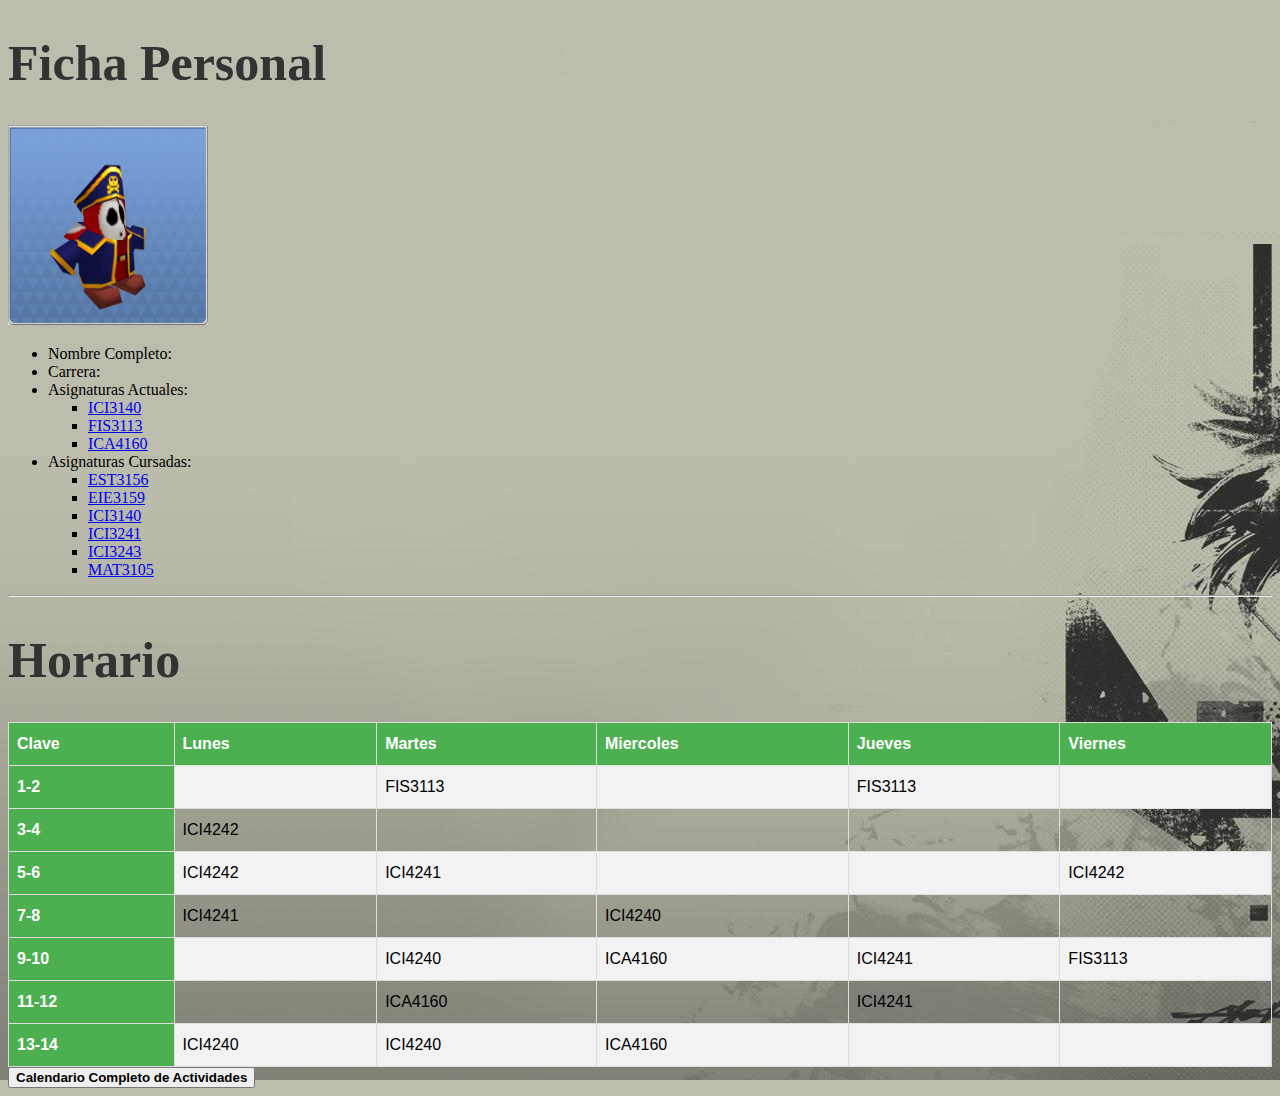
<file: index.html>
<!DOCTYPE html>
<html>
<head>
<link rel="stylesheet" type="text/css" href="ficha_personal.css">
</head>
<body>

<h1>Ficha Personal</h1>

<img src="profile.png" alt="pirateguy" width="200" height="200">

<ul id="b">
  <li>Nombre Completo: </li>
  <li>Carrera: </li>
  <li>Asignaturas Actuales: 
  <ul id="a">
  <li><a href="ficha_ici3240.html">ICI3140</a></li>
  <li><a href="ficha_fis3113.html">FIS3113</a></li>
  <li><a href="ficha_ica4160.html">ICA4160</a></li>
  </ul>
  </li>
  <li>Asignaturas Cursadas: 
  <ul id="a">
  <li><a href="ficha_est3156.html">EST3156</a></li>
  <li><a href="ficha_eie3159.html">EIE3159</a></li>
  <li><a href="ficha_ici3140.html">ICI3140</a></li>
  <li><a href="ficha_ici3241.html">ICI3241</a></li>
  <li><a href="ficha_ici3243.html">ICI3243</a></li>
  <li><a href="ficha_mat3105.html">MAT3105</a></li>
  </ul>
  </li>
</ul>
<hr></hr>

<h1>Horario</h1>

<table id="Horario">
  <tr>
	<th>Clave</th>
    <th>Lunes</th>
    <th>Martes</th>
    <th>Miercoles</th>
	<th>Jueves</th>
    <th>Viernes</th>
  </tr>
  <tr>
	<th>1-2</th>
    <td> </td>
    <td>FIS3113</td>
    <td> </td>
	<td>FIS3113</td>
	<td> </td>
  </tr>  
  <tr>
	<th>3-4</th>
    <td>ICI4242</td>
    <td> </td>
    <td> </td>
	<td> </td>
	<td> </td>
  </tr>
  <tr>
	<th>5-6</th>
    <td>ICI4242</td>
    <td>ICI4241</td>
    <td> </td>
	<td> </td>
	<td>ICI4242</td>
  </tr>
  <tr>
	<th>7-8</th>
    <td>ICI4241</td>
    <td> </td>
    <td>ICI4240</td>
	<td> </td>
	<td> </td>
  </tr>  
  <tr>
	<th>9-10</th>
    <td> </td>
    <td>ICI4240</td>
    <td>ICA4160</td>
	<td>ICI4241</td>
	<td>FIS3113</td>
  </tr>
  <tr>
	<th>11-12</th>
    <td> </td>
    <td>ICA4160</td>
    <td> </td>
	<td>ICI4241</td>
	<td> </td>
  </tr>
  <tr>
	<th>13-14</th>
    <td>ICI4240</td>
    <td>ICI4240</td>
    <td>ICA4160</td>
	<td> </td>
	<td> </td>
  </tr> 
  </table>
  
<button onclick="window.location.href = 'calendario_actividades.html';"><b>Calendario Completo de Actividades</b></button>

</body>
</html>
</file>
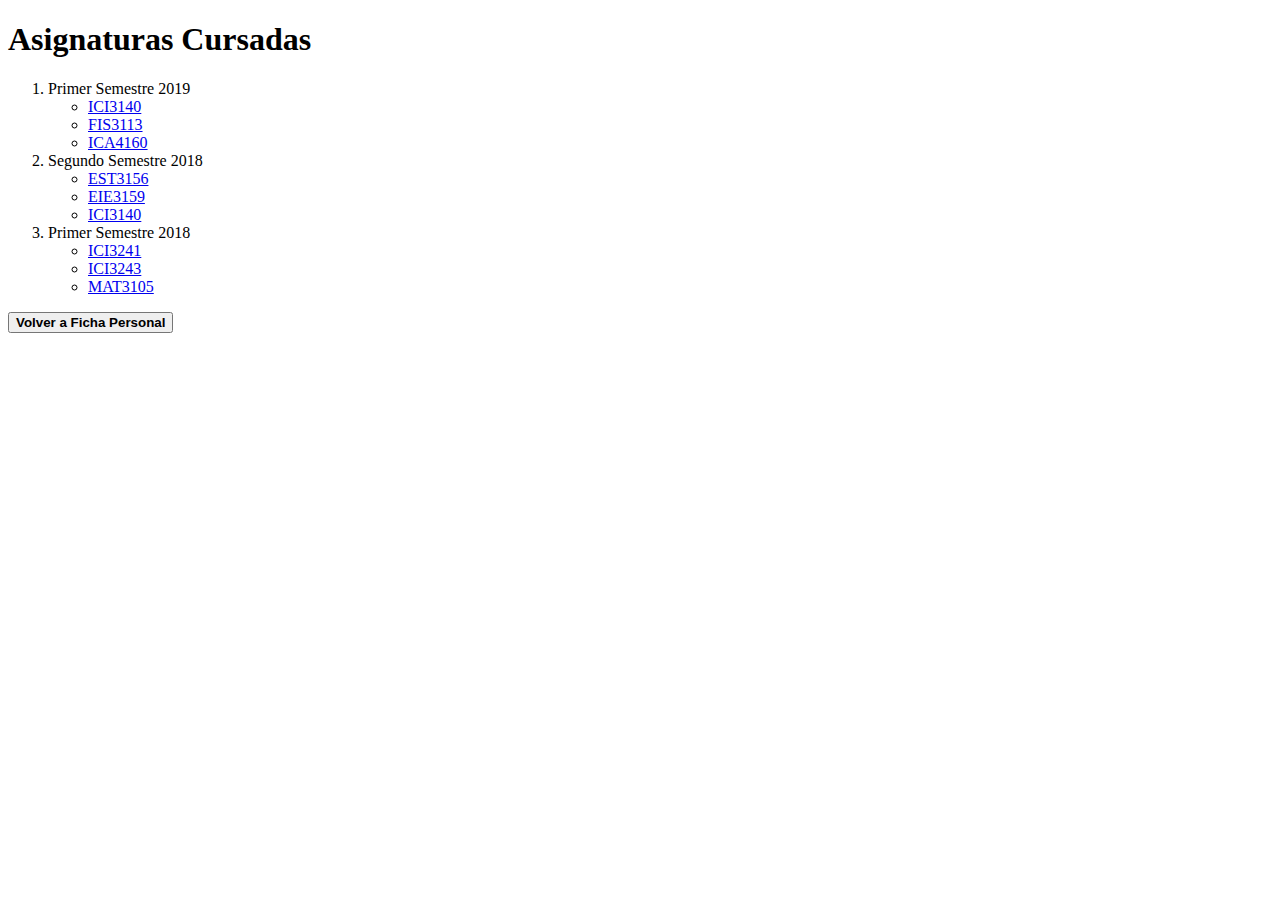
<file: asignaturas_cursadas.html>
<!DOCTYPE html>
<html>
<head>
 
</head>
<body>

	<h1>Asignaturas Cursadas</h1>
	<ol>
	<li>Primer Semestre 2019</li>
	<ul>
		<li><a href="ficha_ici3240.html">ICI3140</a></li>
		<li><a href="ficha_fis3113.html">FIS3113</a></li>
		<li><a href="ficha_ica4160.html">ICA4160</a></li>
	</ul>
	<li>Segundo Semestre 2018</li>
	<ul>
		<li><a href="ficha_est3156.html">EST3156</a></li>
		<li><a href="ficha_eie3159.html">EIE3159</a></li>
		<li><a href="ficha_ici3140.html">ICI3140</a></li>
	</ul>
	<li>Primer Semestre 2018</li>
	<ul>
		<li><a href="ficha_ici3241.html">ICI3241</a></li>
		<li><a href="ficha_ici3243.html">ICI3243</a></li>
		<li><a href="ficha_mat3105.html">MAT3105</a></li>
	</ul>
	</ol>
	<button onclick="window.location.href = 'index.html';"><b>Volver a Ficha Personal</b></button>
</body>
</html>
</file>
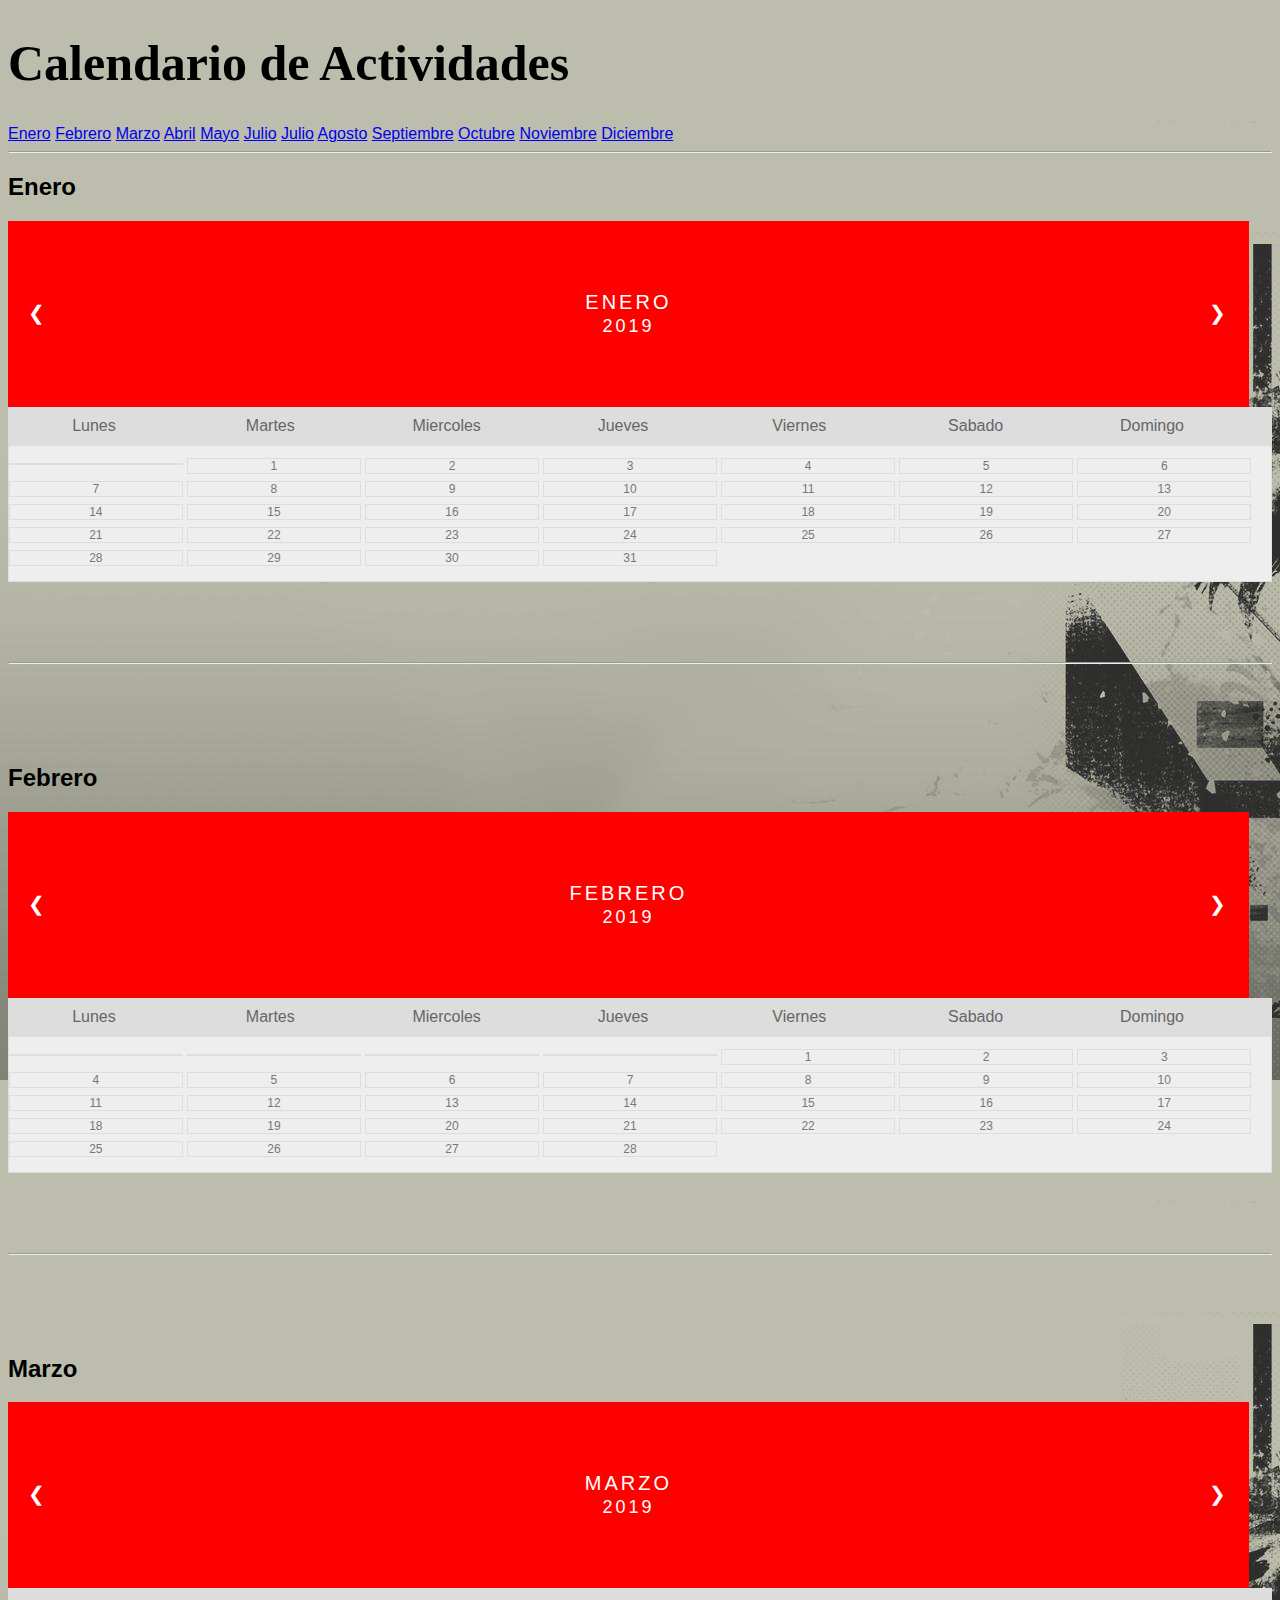
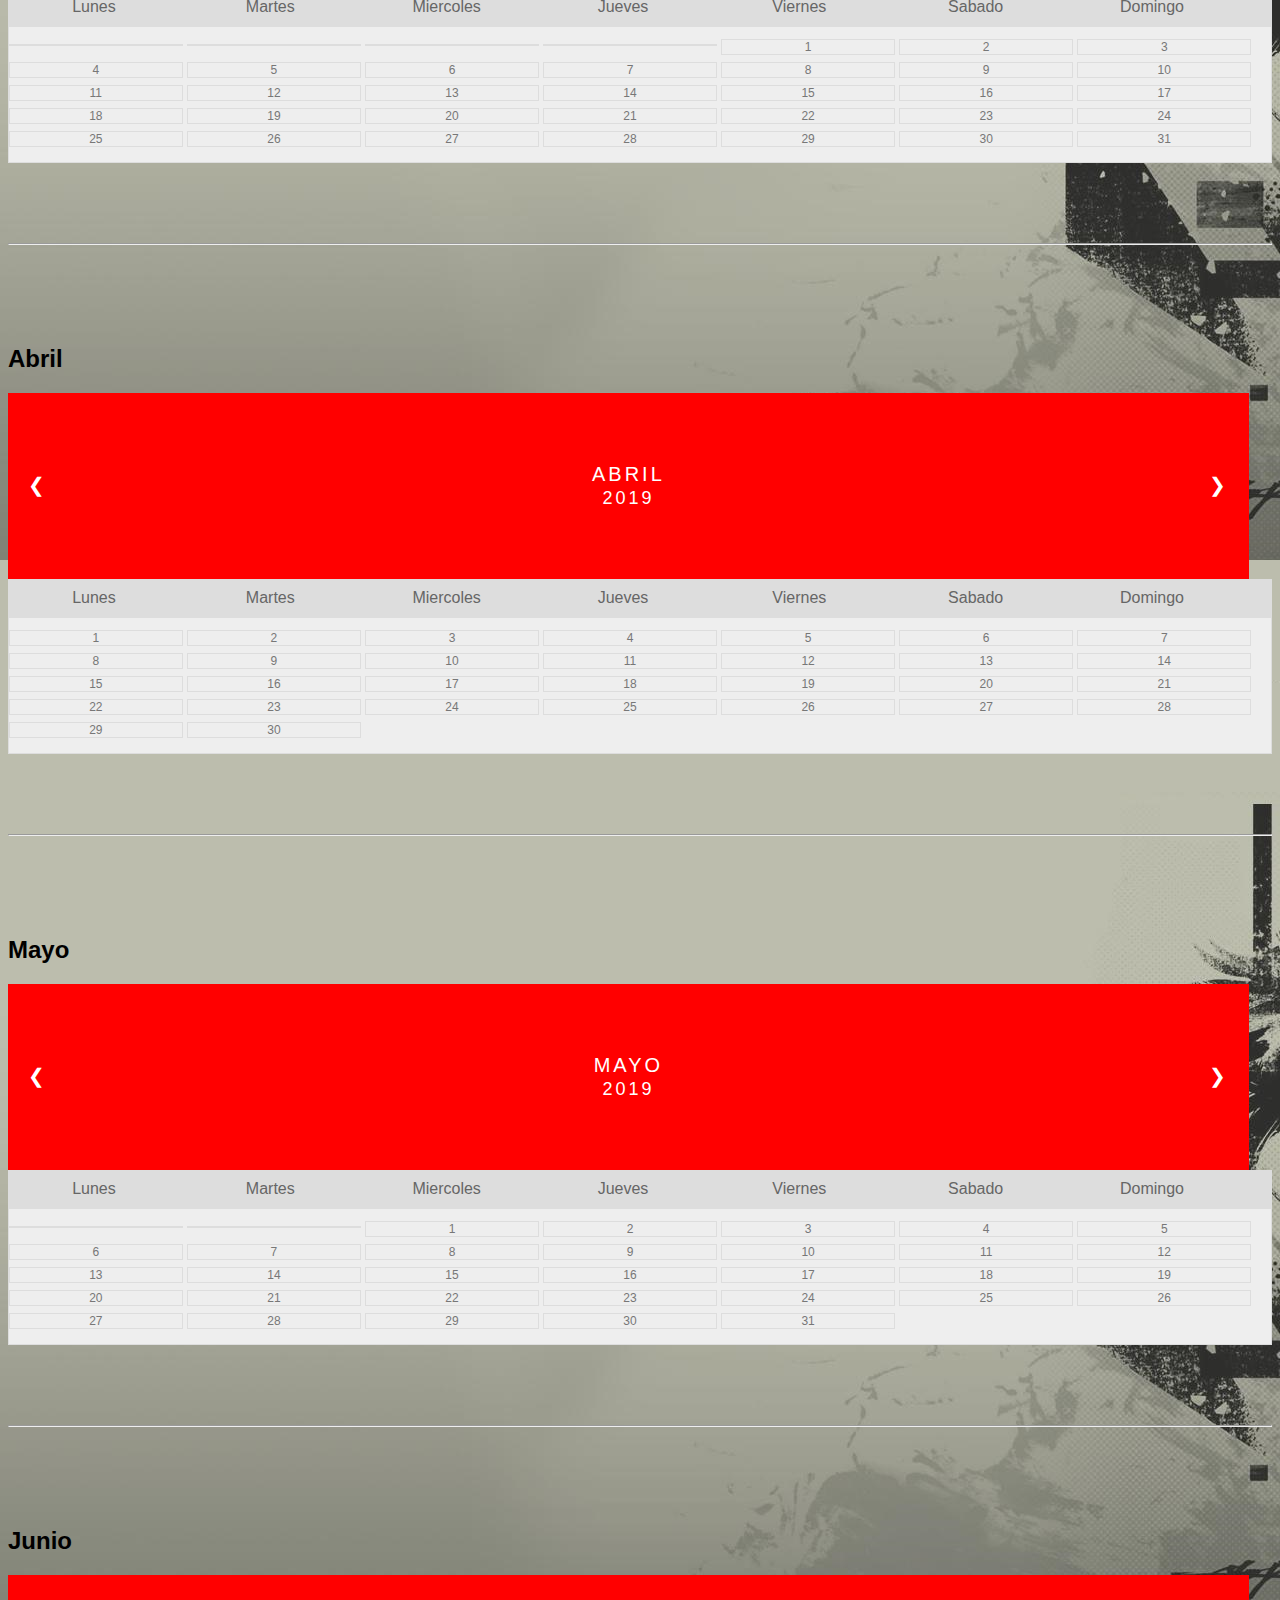
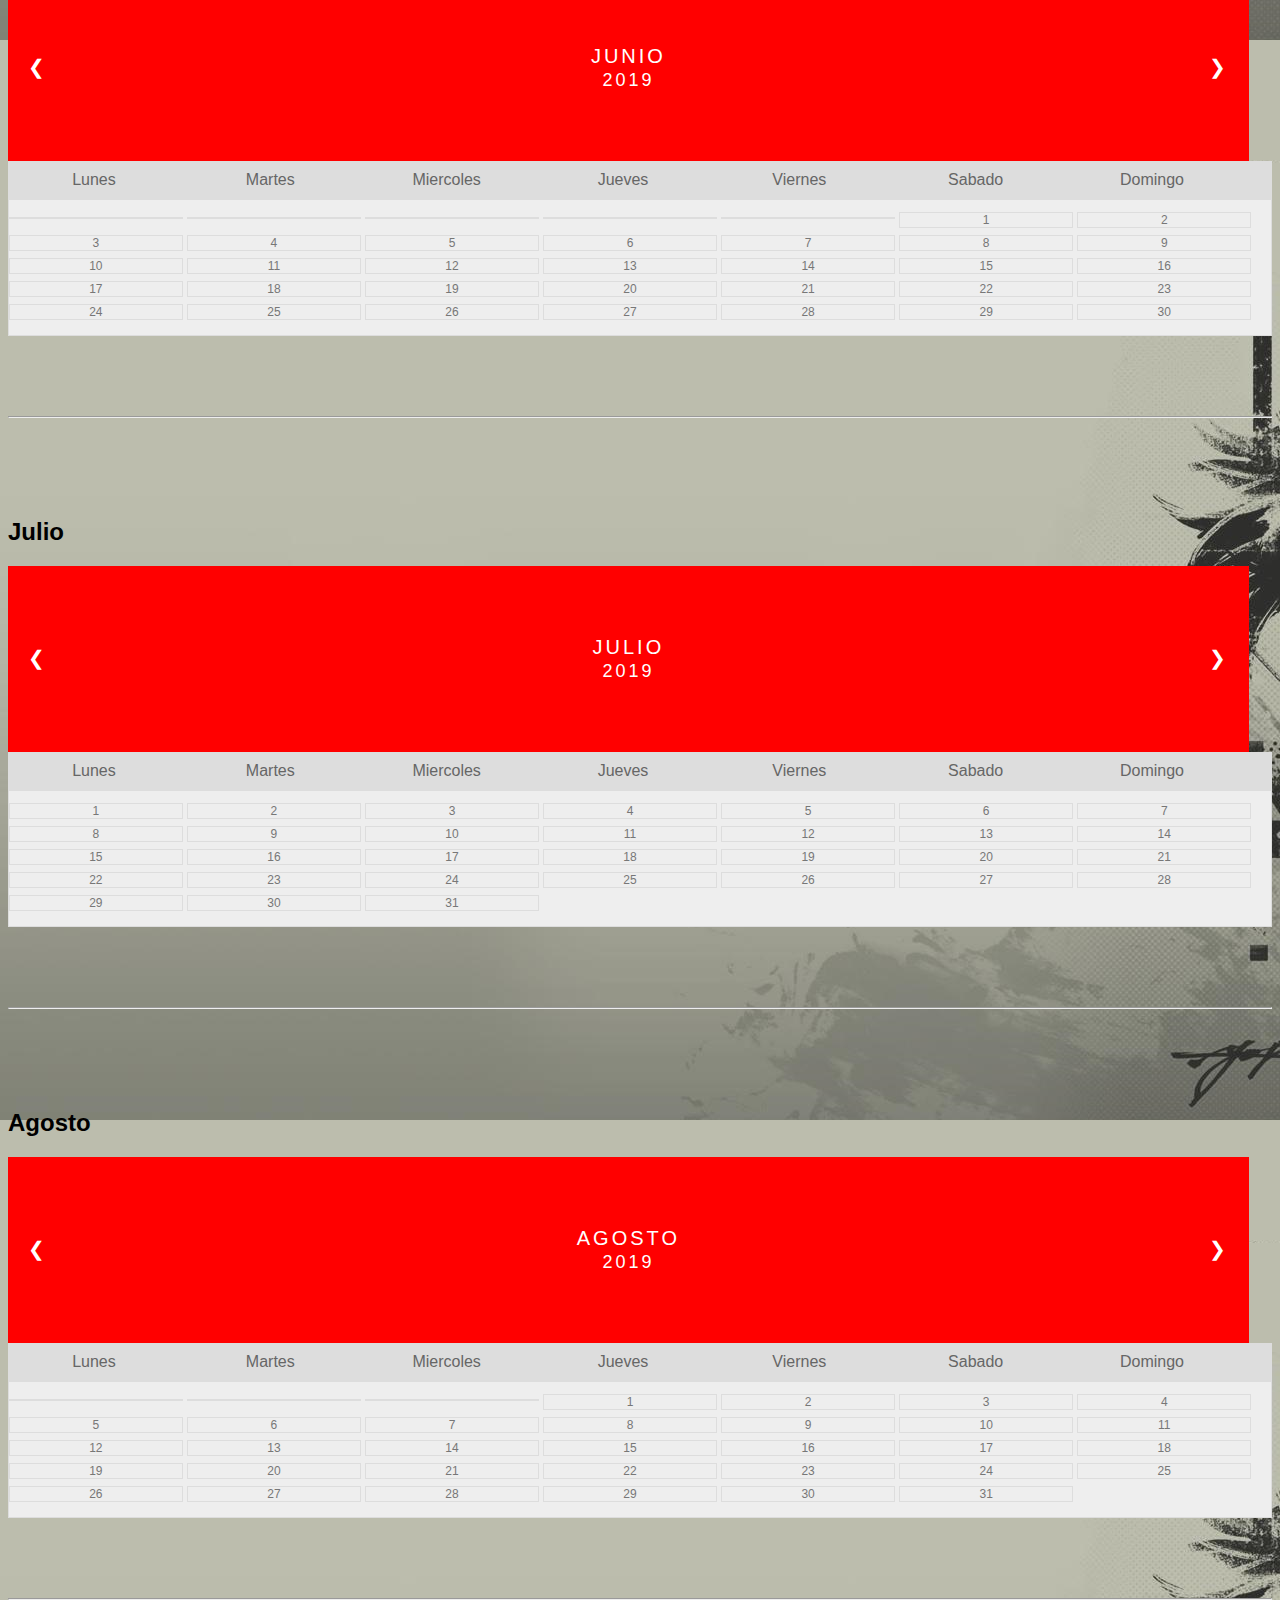
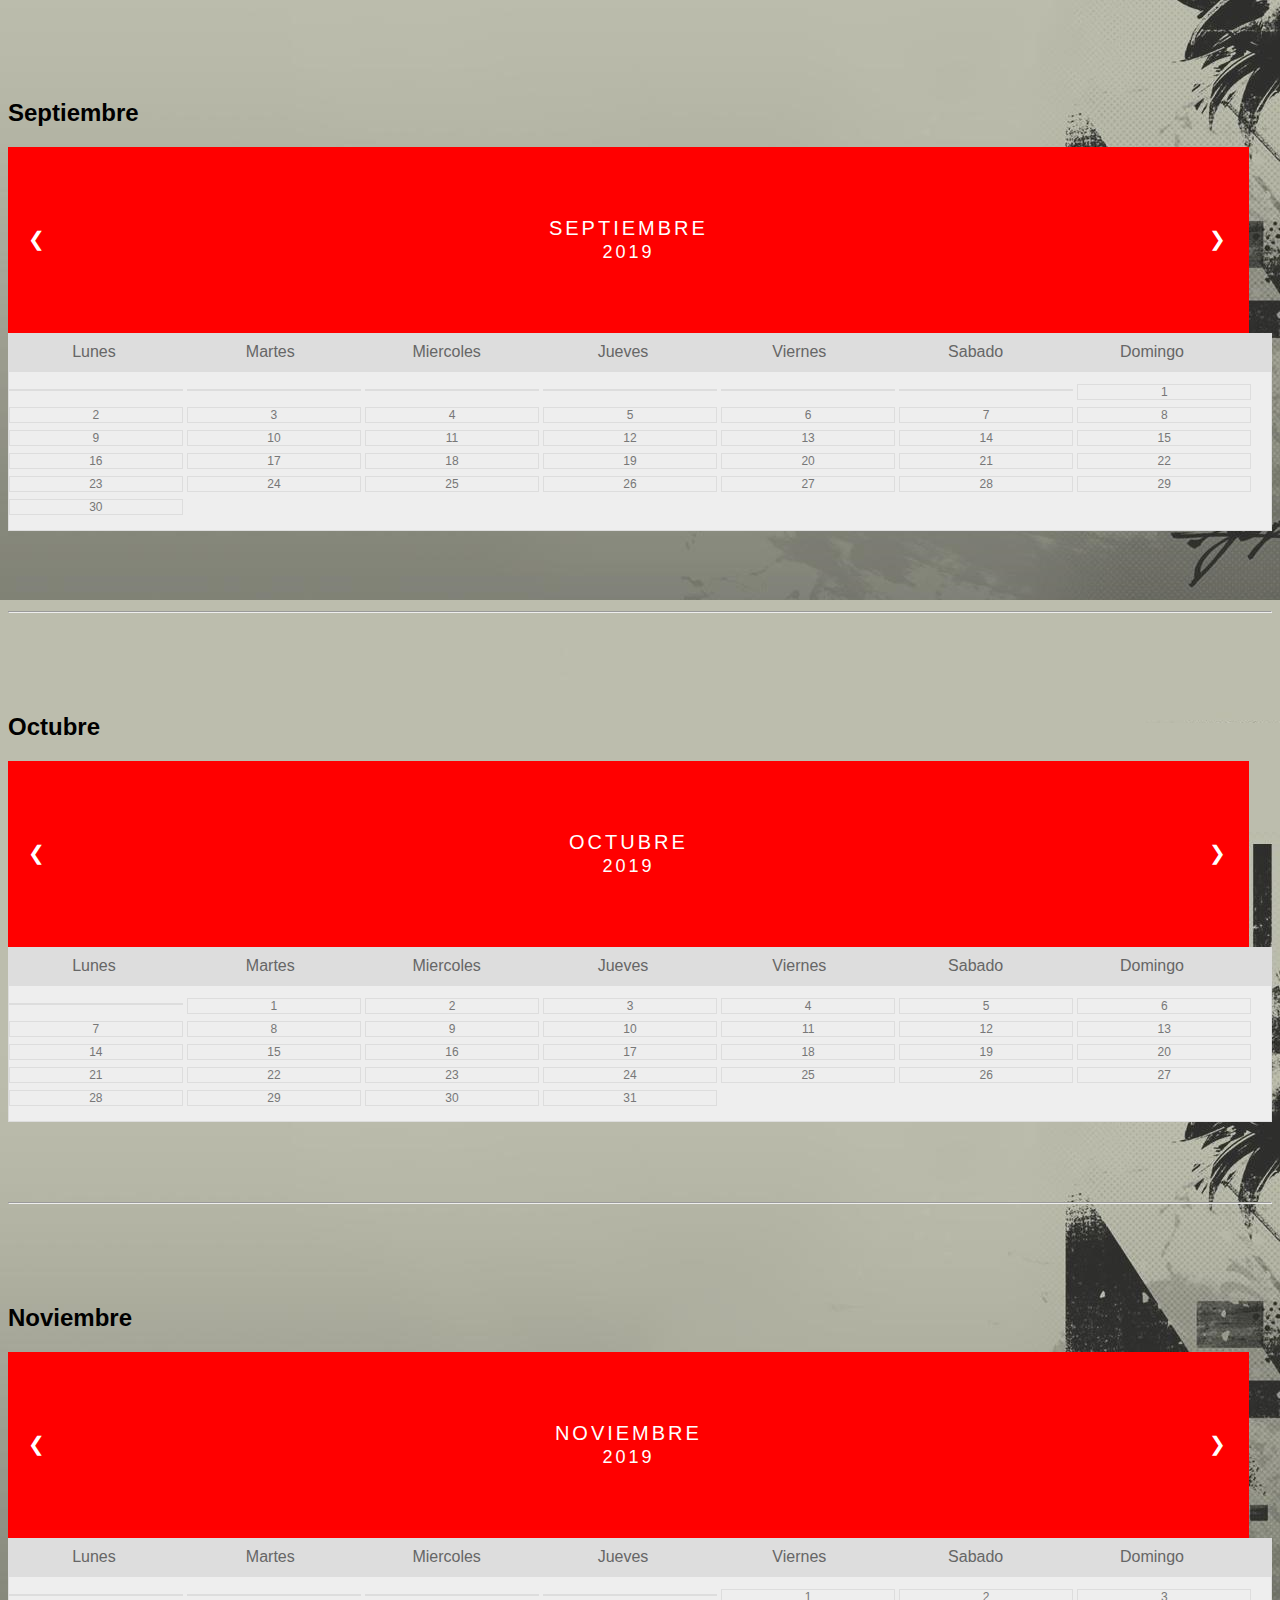
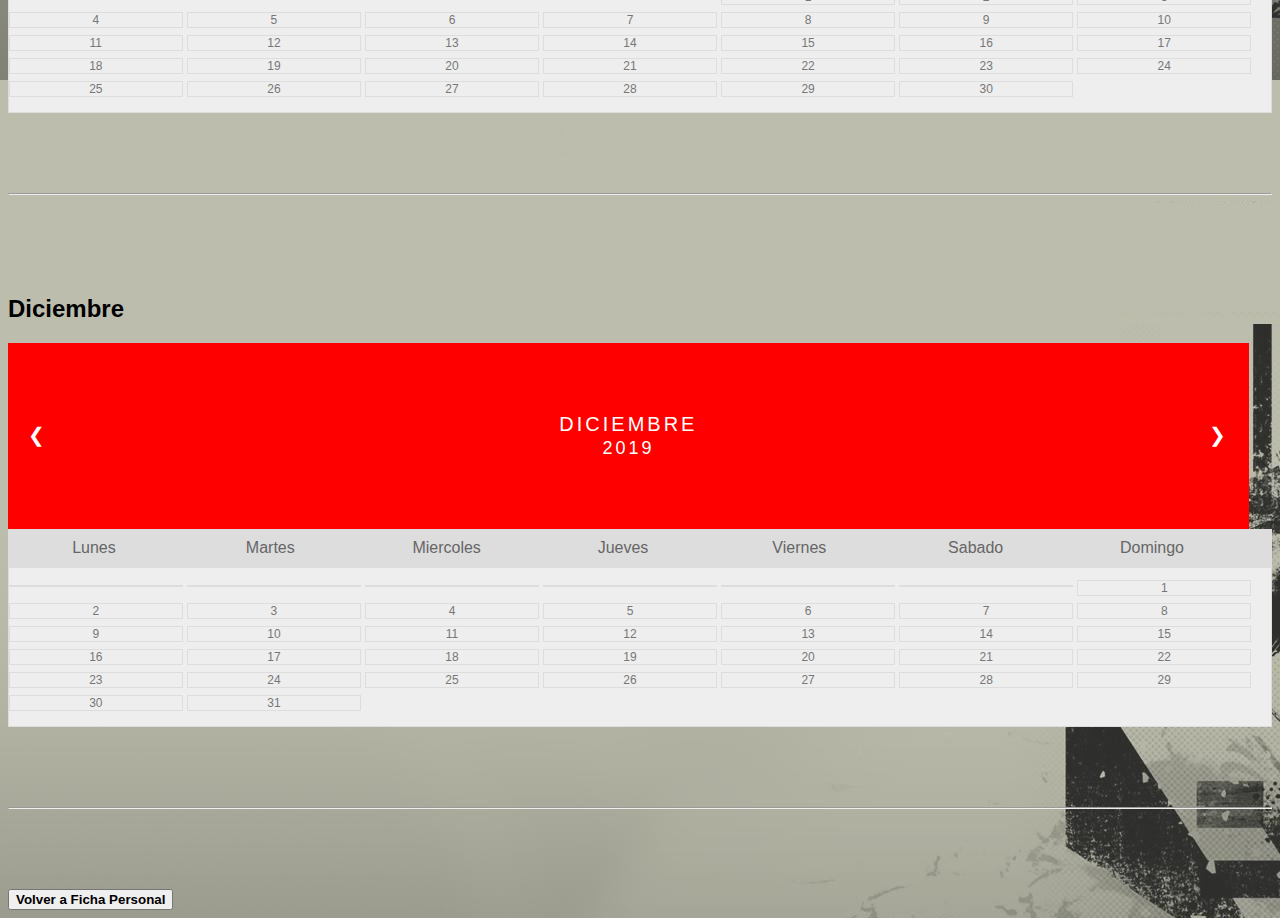
<file: calendario_actividades.html>
<!DOCTYPE html>

<html>

<link rel="stylesheet" type="text/css" href="calendario_actividades.css">

	<body>
		<h1>Calendario de Actividades</h1>
		
		<a href="#Enero">Enero</a>
		<a href="#Febrero">Febrero</a>
		<a href="#Marzo">Marzo</a>
		<a href="#Abril">Abril</a>
		<a href="#Mayo">Mayo</a>
		<a href="#Junio">Julio</a>
		<a href="#Julio">Julio</a>
		<a href="#Agosto">Agosto</a>
		<a href="#Septiembre">Septiembre</a>
		<a href="#Octubre">Octubre</a>
		<a href="#Noviembre">Noviembre</a>
		<a href="#Diciembre">Diciembre</a>
		
		<hr></hr>
        
        <h2 id="Enero">Enero</h2>
        
        <div class="month">      
  		<ul>
    		<li class="prev">&#10094;</li>
    		<li class="next">&#10095;</li>
    		<li>
      		Enero<br>
      		<span style="font-size:18px">2019</span>
   			</li>
  		</ul>
		</div>

		<ul class="weekdays">
 			<li>Lunes</li>
  			<li>Martes</li>
  			<li>Miercoles</li>
  			<li>Jueves</li>
  			<li>Viernes</li>
  			<li>Sabado</li>
  			<li>Domingo</li>
		</ul>

		<ul class="days">
			<li></li>
  			<li>1</li>
  			<li>2</li>
  			<li>3</li>
  			<li>4</li>
  			<li>5</li>
  			<li>6</li>
  			<li>7</li>
  			<li>8</li>
  			<li>9</li>
  			<li>10</li>
  			<li>11</li>
  			<li>12</li>
  			<li>13</li>
  			<li>14</li>
  			<li>15</li>
  			<li>16</li>
  			<li>17</li>
  			<li>18</li>
  			<li>19</li>
  			<li>20</li>
  			<li>21</li>
  			<li>22</li>
  			<li>23</li>
  			<li>24</li>
  			<li>25</li>
  			<li>26</li>
  			<li>27</li>
  			<li>28</li>
  			<li>29</li>
  			<li>30</li>
  			<li>31</li>
	</ul>
	
	<br></br>
	<br></br>
	<hr></hr>
	<br></br>
	<br></br>
	
	<h2 id="Febrero">Febrero</h2>
	
	
	<div class="month">      
  		<ul>
    		<li class="prev">&#10094;</li>
    		<li class="next">&#10095;</li>
    		<li>
      		Febrero<br>
      		<span style="font-size:18px">2019</span>
   			</li>
  		</ul>
		</div>

		<ul class="weekdays">
 			<li>Lunes</li>
  			<li>Martes</li>
  			<li>Miercoles</li>
  			<li>Jueves</li>
  			<li>Viernes</li>
  			<li>Sabado</li>
  			<li>Domingo</li>
		</ul>

		<ul class="days">
			<li></li>
			<li></li>
			<li></li>
			<li></li>
  			<li>1</li>
  			<li>2</li>
  			<li>3</li>
  			<li>4</li>
  			<li>5</li>
  			<li>6</li>
  			<li>7</li>
  			<li>8</li>
  			<li>9</li>
  			<li>10</li>
  			<li>11</li>
  			<li>12</li>
  			<li>13</li>
  			<li>14</li>
  			<li>15</li>
  			<li>16</li>
  			<li>17</li>
  			<li>18</li>
  			<li>19</li>
  			<li>20</li>
  			<li>21</li>
  			<li>22</li>
  			<li>23</li>
  			<li>24</li>
  			<li>25</li>
  			<li>26</li>
  			<li>27</li>
  			<li>28</li>
	</ul>
	
	<br></br>
	<br></br>
	<hr></hr>
	<br></br>
	<br></br>
	
	<h2 id="Marzo">Marzo</h2>
	
	
	<div class="month">      
  		<ul>
    		<li class="prev">&#10094;</li>
    		<li class="next">&#10095;</li>
    		<li>
      		Marzo<br>
      		<span style="font-size:18px">2019</span>
   			</li>
  		</ul>
		</div>

		<ul class="weekdays">
 			<li>Lunes</li>
  			<li>Martes</li>
  			<li>Miercoles</li>
  			<li>Jueves</li>
  			<li>Viernes</li>
  			<li>Sabado</li>
  			<li>Domingo</li>
		</ul>

		<ul class="days">
			<li></li>
			<li></li>
			<li></li>
			<li></li>
  			<li>1</li>
  			<li>2</li>
  			<li>3</li>
  			<li>4</li>
  			<li>5</li>
  			<li>6</li>
  			<li>7</li>
  			<li>8</li>
  			<li>9</li>
  			<li>10</li>
  			<li>11</li>
  			<li>12</li>
  			<li>13</li>
  			<li>14</li>
  			<li>15</li>
  			<li>16</li>
  			<li>17</li>
  			<li>18</li>
  			<li>19</li>
  			<li>20</li>
  			<li>21</li>
  			<li>22</li>
  			<li>23</li>
  			<li>24</li>
  			<li>25</li>
  			<li>26</li>
  			<li>27</li>
  			<li>28</li>
			<li>29</li>
			<li>30</li>
			<li>31</li>
	</ul>
	
	<br></br>
	<br></br>
	<hr></hr>
	<br></br>
	<br></br>
	
	<h2 id="Abril">Abril</h2>
	
	
	<div class="month">      
  		<ul>
    		<li class="prev">&#10094;</li>
    		<li class="next">&#10095;</li>
    		<li>
      		Abril<br>
      		<span style="font-size:18px">2019</span>
   			</li>
  		</ul>
		</div>

		<ul class="weekdays">
 			<li>Lunes</li>
  			<li>Martes</li>
  			<li>Miercoles</li>
  			<li>Jueves</li>
  			<li>Viernes</li>
  			<li>Sabado</li>
  			<li>Domingo</li>
		</ul>

		<ul class="days">
  			<li>1</li>
  			<li>2</li>
  			<li>3</li>
  			<li>4</li>
  			<li>5</li>
  			<li>6</li>
  			<li>7</li>
  			<li>8</li>
  			<li>9</li>
  			<li>10</li>
  			<li>11</li>
  			<li>12</li>
  			<li>13</li>
  			<li>14</li>
  			<li>15</li>
  			<li>16</li>
  			<li>17</li>
  			<li>18</li>
  			<li>19</li>
  			<li>20</li>
  			<li>21</li>
  			<li>22</li>
  			<li>23</li>
  			<li>24</li>
  			<li>25</li>
  			<li>26</li>
  			<li>27</li>
  			<li>28</li>
			<li>29</li>
			<li>30</li>
	</ul>
	
	
	<br></br>
	<br></br>
	<hr></hr>
	<br></br>
	<br></br>
	
	<h2 id="Mayo">Mayo</h2>
	
	
	<div class="month">      
  		<ul>
    		<li class="prev">&#10094;</li>
    		<li class="next">&#10095;</li>
    		<li>
      		Mayo<br>
      		<span style="font-size:18px">2019</span>
   			</li>
  		</ul>
		</div>

		<ul class="weekdays">
 			<li>Lunes</li>
  			<li>Martes</li>
  			<li>Miercoles</li>
  			<li>Jueves</li>
  			<li>Viernes</li>
  			<li>Sabado</li>
  			<li>Domingo</li>
		</ul>

		<ul class="days">
			<li></li>
			<li></li>
  			<li>1</li>
  			<li>2</li>
  			<li>3</li>
  			<li>4</li>
  			<li>5</li>
  			<li>6</li>
  			<li>7</li>
  			<li>8</li>
  			<li>9</li>
  			<li>10</li>
  			<li>11</li>
  			<li>12</li>
  			<li>13</li>
  			<li>14</li>
  			<li>15</li>
  			<li>16</li>
  			<li>17</li>
  			<li>18</li>
  			<li>19</li>
  			<li>20</li>
  			<li>21</li>
  			<li>22</li>
  			<li>23</li>
  			<li>24</li>
  			<li>25</li>
  			<li>26</li>
  			<li>27</li>
  			<li>28</li>
			<li>29</li>
			<li>30</li>
			<li>31</li>
	</ul>
	
	
	<br></br>
	<br></br>
	<hr></hr>
	<br></br>
	<br></br>
	
	<h2 id="Junio">Junio</h2>
	
	
	<div class="month">      
  		<ul>
    		<li class="prev">&#10094;</li>
    		<li class="next">&#10095;</li>
    		<li>
      		Junio<br>
      		<span style="font-size:18px">2019</span>
   			</li>
  		</ul>
		</div>

		<ul class="weekdays">
 			<li>Lunes</li>
  			<li>Martes</li>
  			<li>Miercoles</li>
  			<li>Jueves</li>
  			<li>Viernes</li>
  			<li>Sabado</li>
  			<li>Domingo</li>
		</ul>

		<ul class="days">
			<li></li>
			<li></li>
			<li></li>
			<li></li>
			<li></li>
  			<li>1</li>
  			<li>2</li>
  			<li>3</li>
  			<li>4</li>
  			<li>5</li>
  			<li>6</li>
  			<li>7</li>
  			<li>8</li>
  			<li>9</li>
  			<li>10</li>
  			<li>11</li>
  			<li>12</li>
  			<li>13</li>
  			<li>14</li>
  			<li>15</li>
  			<li>16</li>
  			<li>17</li>
  			<li>18</li>
  			<li>19</li>
  			<li>20</li>
  			<li>21</li>
  			<li>22</li>
  			<li>23</li>
  			<li>24</li>
  			<li>25</li>
  			<li>26</li>
  			<li>27</li>
  			<li>28</li>
			<li>29</li>
			<li>30</li>
	</ul>
	
	
	<br></br>
	<br></br>
	<hr></hr>
	<br></br>
	<br></br>
	
	<h2 id="Julio">Julio</h2>
	
	
	<div class="month">      
  		<ul>
    		<li class="prev">&#10094;</li>
    		<li class="next">&#10095;</li>
    		<li>
      		Julio<br>
      		<span style="font-size:18px">2019</span>
   			</li>
  		</ul>
		</div>

		<ul class="weekdays">
 			<li>Lunes</li>
  			<li>Martes</li>
  			<li>Miercoles</li>
  			<li>Jueves</li>
  			<li>Viernes</li>
  			<li>Sabado</li>
  			<li>Domingo</li>
		</ul>

		<ul class="days">
  			<li>1</li>
  			<li>2</li>
  			<li>3</li>
  			<li>4</li>
  			<li>5</li>
  			<li>6</li>
  			<li>7</li>
  			<li>8</li>
  			<li>9</li>
  			<li>10</li>
  			<li>11</li>
  			<li>12</li>
  			<li>13</li>
  			<li>14</li>
  			<li>15</li>
  			<li>16</li>
  			<li>17</li>
  			<li>18</li>
  			<li>19</li>
  			<li>20</li>
  			<li>21</li>
  			<li>22</li>
  			<li>23</li>
  			<li>24</li>
  			<li>25</li>
  			<li>26</li>
  			<li>27</li>
  			<li>28</li>
			<li>29</li>
			<li>30</li>
			<li>31</li>
	</ul>
	
	
	<br></br>
	<br></br>
	<hr></hr>
	<br></br>
	<br></br>
	
	<h2 id="Agosto">Agosto</h2>
	
	
	<div class="month">      
  		<ul>
    		<li class="prev">&#10094;</li>
    		<li class="next">&#10095;</li>
    		<li>
      		Agosto<br>
      		<span style="font-size:18px">2019</span>
   			</li>
  		</ul>
		</div>

		<ul class="weekdays">
 			<li>Lunes</li>
  			<li>Martes</li>
  			<li>Miercoles</li>
  			<li>Jueves</li>
  			<li>Viernes</li>
  			<li>Sabado</li>
  			<li>Domingo</li>
		</ul>

		<ul class="days">
			<li></li>
			<li></li>
			<li></li>
  			<li>1</li>
  			<li>2</li>
  			<li>3</li>
  			<li>4</li>
  			<li>5</li>
  			<li>6</li>
  			<li>7</li>
  			<li>8</li>
  			<li>9</li>
  			<li>10</li>
  			<li>11</li>
  			<li>12</li>
  			<li>13</li>
  			<li>14</li>
  			<li>15</li>
  			<li>16</li>
  			<li>17</li>
  			<li>18</li>
  			<li>19</li>
  			<li>20</li>
  			<li>21</li>
  			<li>22</li>
  			<li>23</li>
  			<li>24</li>
  			<li>25</li>
  			<li>26</li>
  			<li>27</li>
  			<li>28</li>
			<li>29</li>
			<li>30</li>
			<li>31</li>
	</ul>
	
	<br></br>
	<br></br>
	<hr></hr>
	<br></br>
	<br></br>
	
	<h2 id="Septiembre">Septiembre</h2>
	
	
	<div class="month">      
  		<ul>
    		<li class="prev">&#10094;</li>
    		<li class="next">&#10095;</li>
    		<li>
      		Septiembre<br>
      		<span style="font-size:18px">2019</span>
   			</li>
  		</ul>
		</div>

		<ul class="weekdays">
 			<li>Lunes</li>
  			<li>Martes</li>
  			<li>Miercoles</li>
  			<li>Jueves</li>
  			<li>Viernes</li>
  			<li>Sabado</li>
  			<li>Domingo</li>
		</ul>

		<ul class="days">
			<li></li>
			<li></li>
			<li></li>
			<li></li>
			<li></li>
			<li></li>
  			<li>1</li>
  			<li>2</li>
  			<li>3</li>
  			<li>4</li>
  			<li>5</li>
  			<li>6</li>
  			<li>7</li>
  			<li>8</li>
  			<li>9</li>
  			<li>10</li>
  			<li>11</li>
  			<li>12</li>
  			<li>13</li>
  			<li>14</li>
  			<li>15</li>
  			<li>16</li>
  			<li>17</li>
  			<li>18</li>
  			<li>19</li>
  			<li>20</li>
  			<li>21</li>
  			<li>22</li>
  			<li>23</li>
  			<li>24</li>
  			<li>25</li>
  			<li>26</li>
  			<li>27</li>
  			<li>28</li>
			<li>29</li>
			<li>30</li>
	</ul>
	
	<br></br>
	<br></br>
	<hr></hr>
	<br></br>
	<br></br>
	
	<h2 id="Octubre">Octubre</h2>
	
	
	<div class="month">      
  		<ul>
    		<li class="prev">&#10094;</li>
    		<li class="next">&#10095;</li>
    		<li>
      		Octubre<br>
      		<span style="font-size:18px">2019</span>
   			</li>
  		</ul>
		</div>

		<ul class="weekdays">
 			<li>Lunes</li>
  			<li>Martes</li>
  			<li>Miercoles</li>
  			<li>Jueves</li>
  			<li>Viernes</li>
  			<li>Sabado</li>
  			<li>Domingo</li>
		</ul>

		<ul class="days">
			<li></li>
  			<li>1</li>
  			<li>2</li>
  			<li>3</li>
  			<li>4</li>
  			<li>5</li>
  			<li>6</li>
  			<li>7</li>
  			<li>8</li>
  			<li>9</li>
  			<li>10</li>
  			<li>11</li>
  			<li>12</li>
  			<li>13</li>
  			<li>14</li>
  			<li>15</li>
  			<li>16</li>
  			<li>17</li>
  			<li>18</li>
  			<li>19</li>
  			<li>20</li>
  			<li>21</li>
  			<li>22</li>
  			<li>23</li>
  			<li>24</li>
  			<li>25</li>
  			<li>26</li>
  			<li>27</li>
  			<li>28</li>
			<li>29</li>
			<li>30</li>
			<li>31</li>
	</ul>
	
	<br></br>
	<br></br>
	<hr></hr>
	<br></br>
	<br></br>
	
	<h2 id="Noviembre">Noviembre</h2>
	
	
	<div class="month">      
  		<ul>
    		<li class="prev">&#10094;</li>
    		<li class="next">&#10095;</li>
    		<li>
      		Noviembre<br>
      		<span style="font-size:18px">2019</span>
   			</li>
  		</ul>
		</div>

		<ul class="weekdays">
 			<li>Lunes</li>
  			<li>Martes</li>
  			<li>Miercoles</li>
  			<li>Jueves</li>
  			<li>Viernes</li>
  			<li>Sabado</li>
  			<li>Domingo</li>
		</ul>

		<ul class="days">
			<li></li>
			<li></li>
			<li></li>
			<li></li>
  			<li>1</li>
  			<li>2</li>
  			<li>3</li>
  			<li>4</li>
  			<li>5</li>
  			<li>6</li>
  			<li>7</li>
  			<li>8</li>
  			<li>9</li>
  			<li>10</li>
  			<li>11</li>
  			<li>12</li>
  			<li>13</li>
  			<li>14</li>
  			<li>15</li>
  			<li>16</li>
  			<li>17</li>
  			<li>18</li>
  			<li>19</li>
  			<li>20</li>
  			<li>21</li>
  			<li>22</li>
  			<li>23</li>
  			<li>24</li>
  			<li>25</li>
  			<li>26</li>
  			<li>27</li>
  			<li>28</li>
			<li>29</li>
			<li>30</li>
	</ul>
	
	
	<br></br>
	<br></br>
	<hr></hr>
	<br></br>
	<br></br>
	
	<h2 id="Diciembre">Diciembre</h2>
	
	
	<div class="month">      
  		<ul>
    		<li class="prev">&#10094;</li>
    		<li class="next">&#10095;</li>
    		<li>
      		Diciembre<br>
      		<span style="font-size:18px">2019</span>
   			</li>
  		</ul>
		</div>

		<ul class="weekdays">
 			<li>Lunes</li>
  			<li>Martes</li>
  			<li>Miercoles</li>
  			<li>Jueves</li>
  			<li>Viernes</li>
  			<li>Sabado</li>
  			<li>Domingo</li>
		</ul>

		<ul class="days">
			<li></li>
			<li></li>
			<li></li>
			<li></li>
			<li></li>
			<li></li>
  			<li>1</li>
  			<li>2</li>
  			<li>3</li>
  			<li>4</li>
  			<li>5</li>
  			<li>6</li>
  			<li>7</li>
  			<li>8</li>
  			<li>9</li>
  			<li>10</li>
  			<li>11</li>
  			<li>12</li>
  			<li>13</li>
  			<li>14</li>
  			<li>15</li>
  			<li>16</li>
  			<li>17</li>
  			<li>18</li>
  			<li>19</li>
  			<li>20</li>
  			<li>21</li>
  			<li>22</li>
  			<li>23</li>
  			<li>24</li>
  			<li>25</li>
  			<li>26</li>
  			<li>27</li>
  			<li>28</li>
			<li>29</li>
			<li>30</li>
			<li>31</li>
	</ul>
	<br></br>
	<br></br>
	<hr></hr>
	<br></br>
	<br></br>
	
	<button onclick="window.location.href = 'index.html';"><b>Volver a Ficha Personal</b></button>

	</body>


</html>
</file>
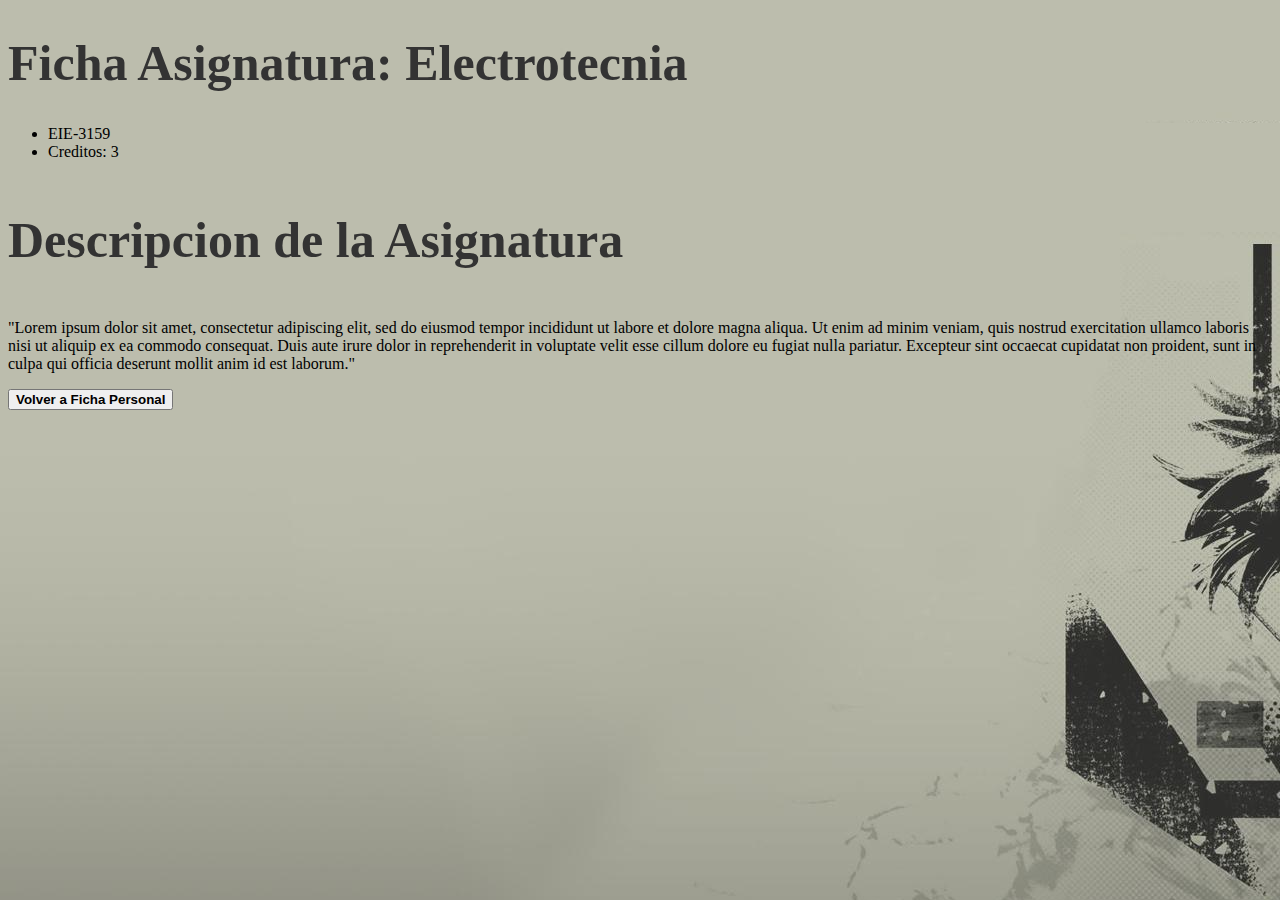
<file: ficha_eie3159.html>
<!DOCTYPE html>
<html>
<head>
<link rel="stylesheet" type="text/css" href="ficha_asignatura.css">
</head>
<body>

<h1>Ficha Asignatura: Electrotecnia</h1>
<ul>
  <li>EIE-3159</li>
  <li>Creditos: 3</li>
</ul>
<h3>Descripcion de la Asignatura</h3>
<p>"Lorem ipsum dolor sit amet, consectetur adipiscing elit, sed do eiusmod tempor incididunt ut labore et dolore magna aliqua. Ut enim ad minim veniam, quis nostrud exercitation ullamco laboris nisi ut aliquip ex ea commodo consequat. Duis aute irure dolor in reprehenderit in voluptate velit esse cillum dolore eu fugiat nulla pariatur. Excepteur sint occaecat cupidatat non proident, sunt in culpa qui officia deserunt mollit anim id est laborum."</p>
<button onclick="window.location.href = 'index.html';"><b>Volver a Ficha Personal</b></button>
</body>
</html>
</file>
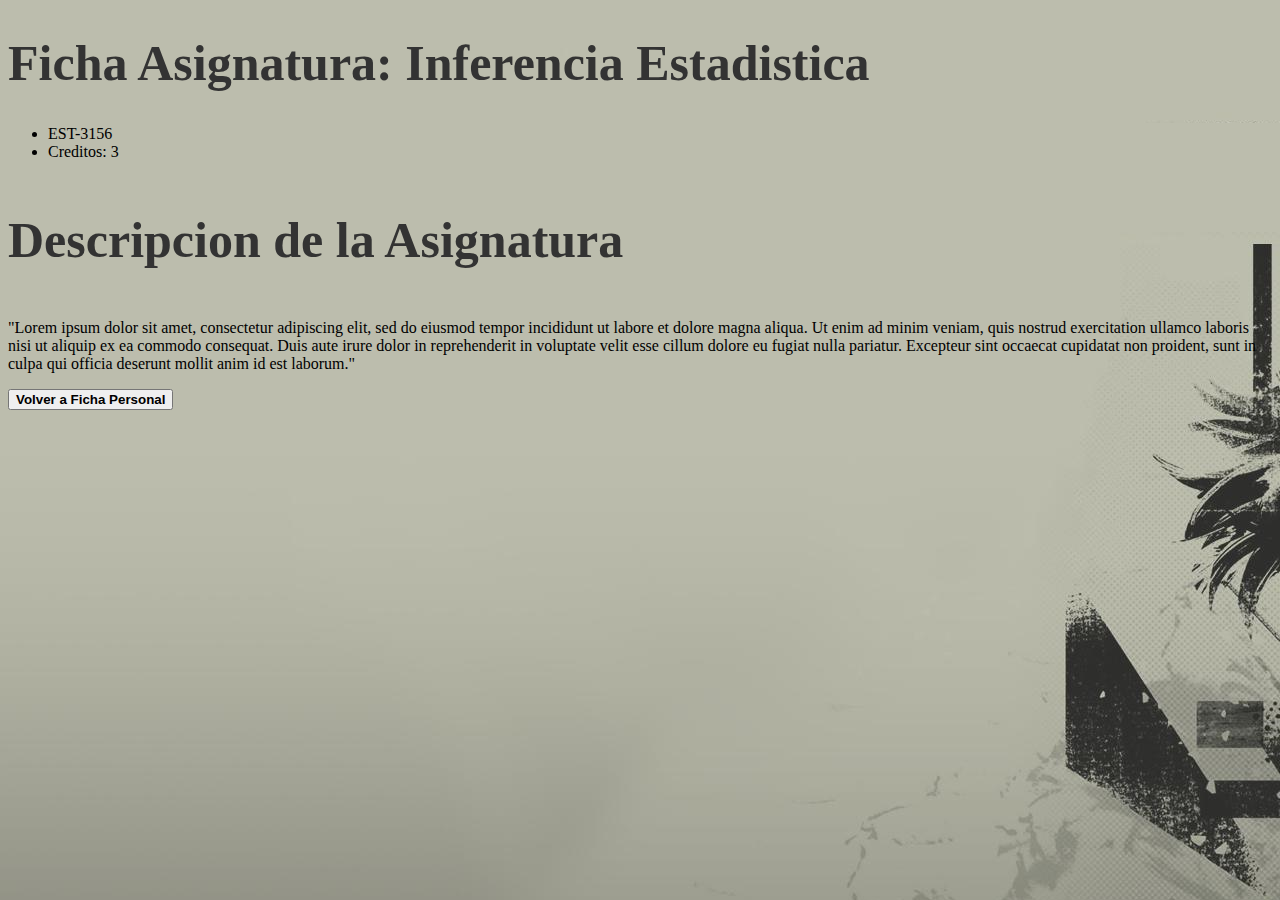
<file: ficha_est3156.html>
<!DOCTYPE html>
<html>
<head>
<link rel="stylesheet" type="text/css" href="ficha_asignatura.css">
</head>
<body>

<h1>Ficha Asignatura: Inferencia Estadistica</h1>
<ul>
  <li> EST-3156</li>
  <li>Creditos: 3</li>
</ul>
<h3>Descripcion de la Asignatura</h3>
<p>"Lorem ipsum dolor sit amet, consectetur adipiscing elit, sed do eiusmod tempor incididunt ut labore et dolore magna aliqua. Ut enim ad minim veniam, quis nostrud exercitation ullamco laboris nisi ut aliquip ex ea commodo consequat. Duis aute irure dolor in reprehenderit in voluptate velit esse cillum dolore eu fugiat nulla pariatur. Excepteur sint occaecat cupidatat non proident, sunt in culpa qui officia deserunt mollit anim id est laborum."</p>
<button onclick="window.location.href = 'index.html';"><b>Volver a Ficha Personal</b></button>
</body>
</html>
</file>
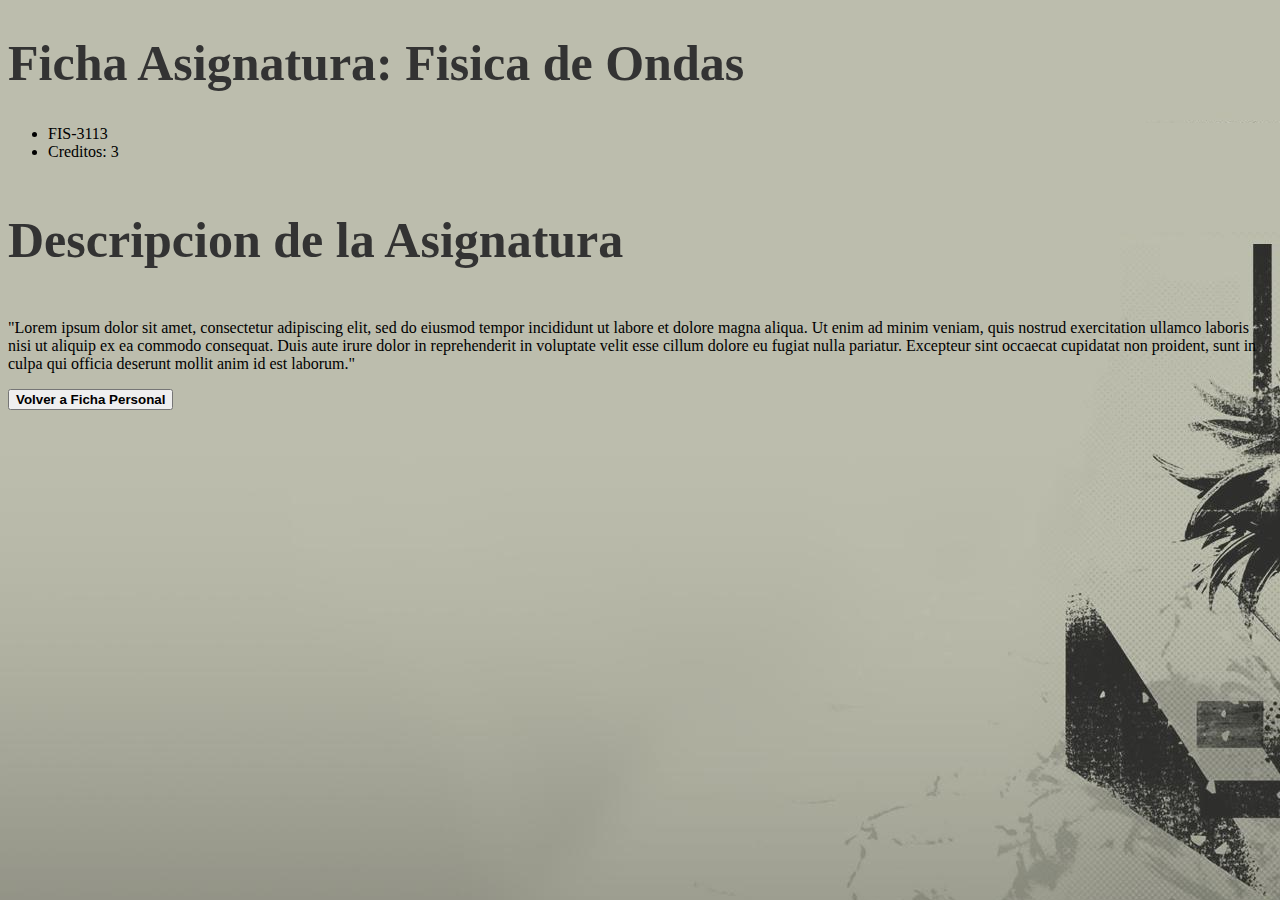
<file: ficha_fis3113.html>
<!DOCTYPE html>
<html>
<head>
<link rel="stylesheet" type="text/css" href="ficha_asignatura.css">
</head>
<body>

<h1>Ficha Asignatura: Fisica de Ondas</h1>
<ul>
  <li>FIS-3113</li>
  <li>Creditos: 3</li>
</ul>
<h3>Descripcion de la Asignatura</h3>
<p>"Lorem ipsum dolor sit amet, consectetur adipiscing elit, sed do eiusmod tempor incididunt ut labore et dolore magna aliqua. Ut enim ad minim veniam, quis nostrud exercitation ullamco laboris nisi ut aliquip ex ea commodo consequat. Duis aute irure dolor in reprehenderit in voluptate velit esse cillum dolore eu fugiat nulla pariatur. Excepteur sint occaecat cupidatat non proident, sunt in culpa qui officia deserunt mollit anim id est laborum."</p>
<button onclick="window.location.href = 'index.html';"><b>Volver a Ficha Personal</b></button>
</body>
</html>
</file>
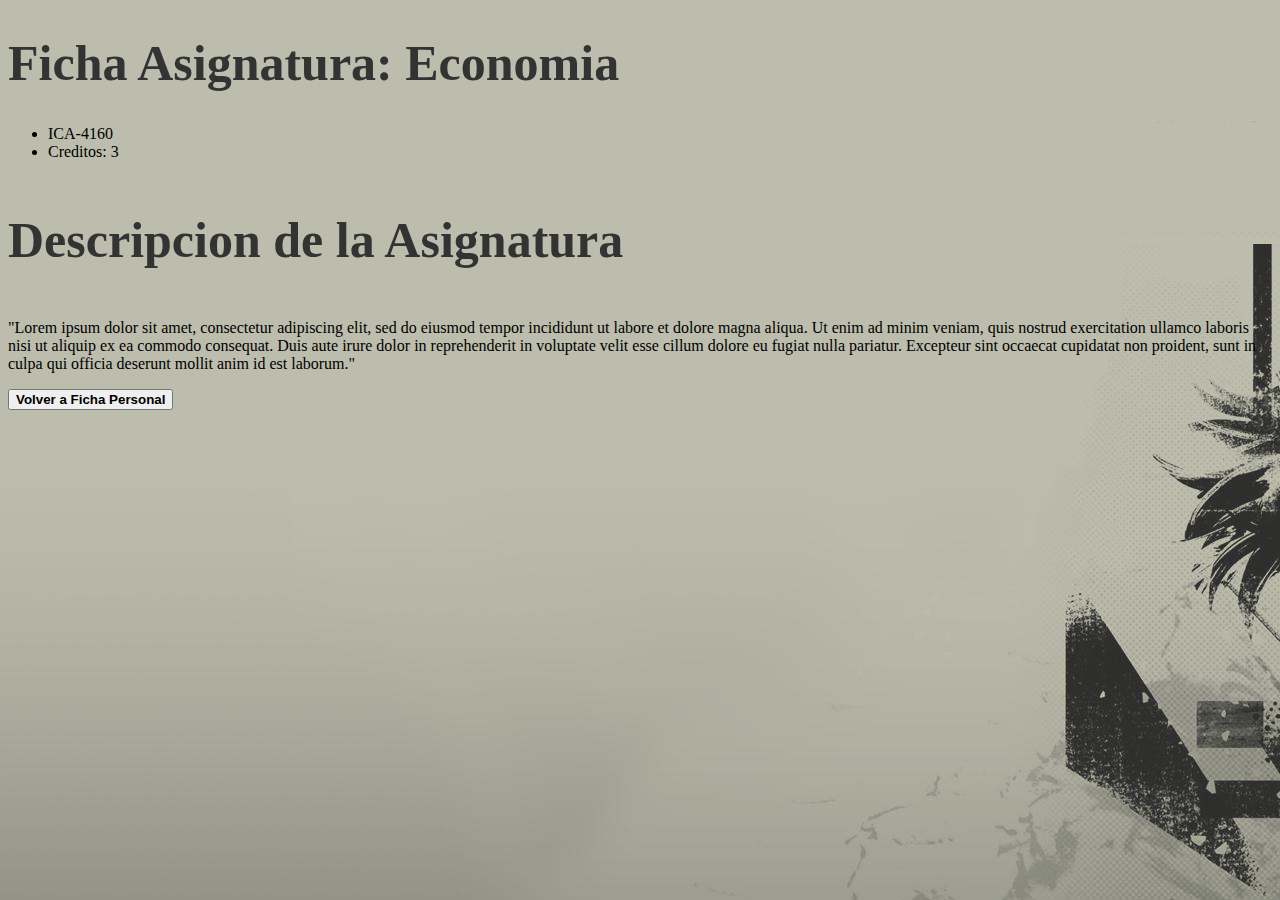
<file: ficha_ica4160.html>
<!DOCTYPE html>
<html>
<head>
<link rel="stylesheet" type="text/css" href="ficha_asignatura.css">
</head>
<body>

<h1>Ficha Asignatura: Economia</h1>
<ul>
  <li> ICA-4160</li>
  <li>Creditos: 3</li>
</ul>
<h3>Descripcion de la Asignatura</h3>
<p>"Lorem ipsum dolor sit amet, consectetur adipiscing elit, sed do eiusmod tempor incididunt ut labore et dolore magna aliqua. Ut enim ad minim veniam, quis nostrud exercitation ullamco laboris nisi ut aliquip ex ea commodo consequat. Duis aute irure dolor in reprehenderit in voluptate velit esse cillum dolore eu fugiat nulla pariatur. Excepteur sint occaecat cupidatat non proident, sunt in culpa qui officia deserunt mollit anim id est laborum."</p>
<button onclick="window.location.href = 'index.html';"><b>Volver a Ficha Personal</b></button>
</body>
</html>
</file>
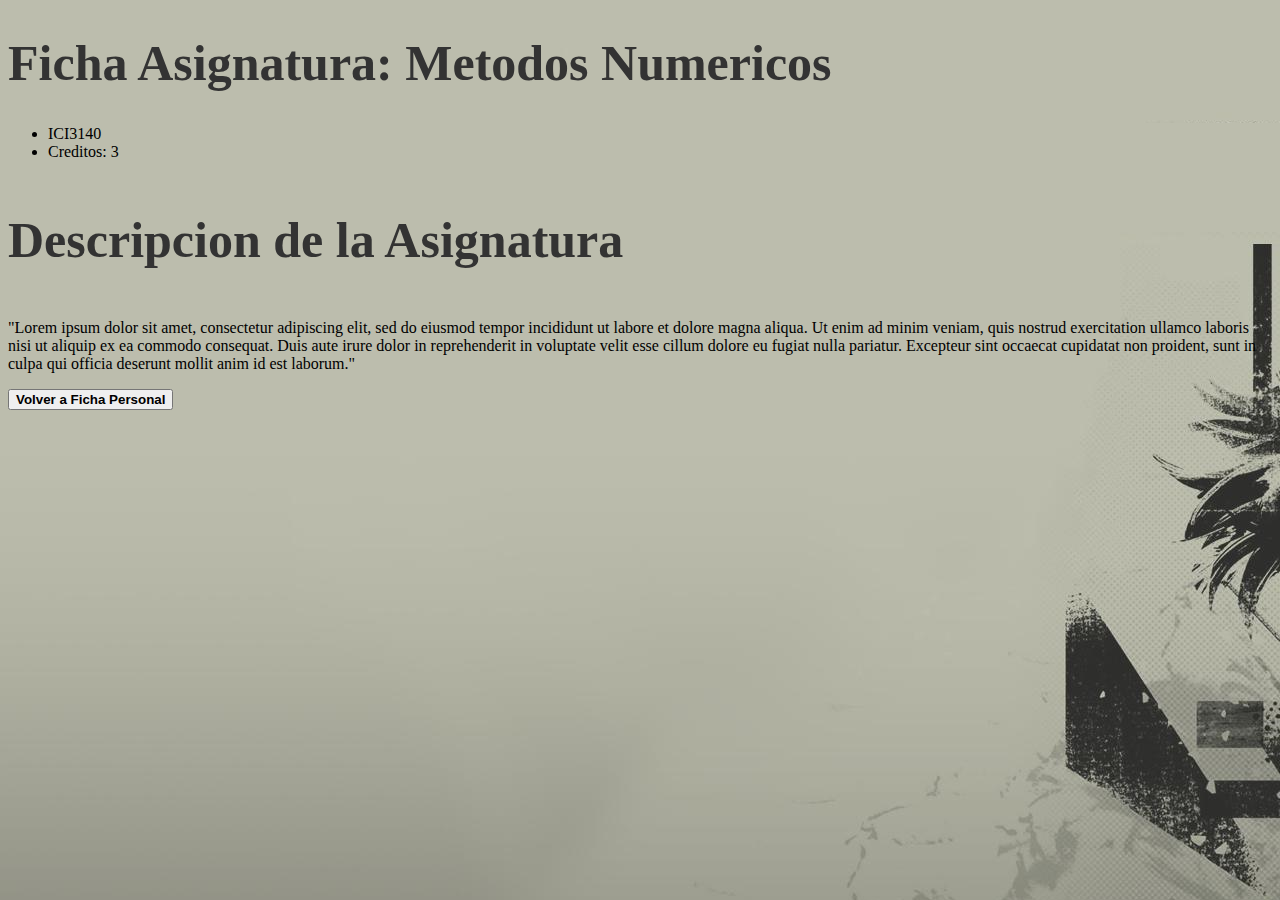
<file: ficha_ici3140.html>
<!DOCTYPE html>
<html>
<head>
<link rel="stylesheet" type="text/css" href="ficha_asignatura.css">
</head>
<body>

<h1>Ficha Asignatura: Metodos Numericos</h1>
<ul>
  <li>ICI3140</li>
  <li>Creditos: 3</li>
</ul>
<h3>Descripcion de la Asignatura</h3>
<p>"Lorem ipsum dolor sit amet, consectetur adipiscing elit, sed do eiusmod tempor incididunt ut labore et dolore magna aliqua. Ut enim ad minim veniam, quis nostrud exercitation ullamco laboris nisi ut aliquip ex ea commodo consequat. Duis aute irure dolor in reprehenderit in voluptate velit esse cillum dolore eu fugiat nulla pariatur. Excepteur sint occaecat cupidatat non proident, sunt in culpa qui officia deserunt mollit anim id est laborum."</p>
<button onclick="window.location.href = 'index.html';"><b>Volver a Ficha Personal</b></button>
</body>
</html>
</file>
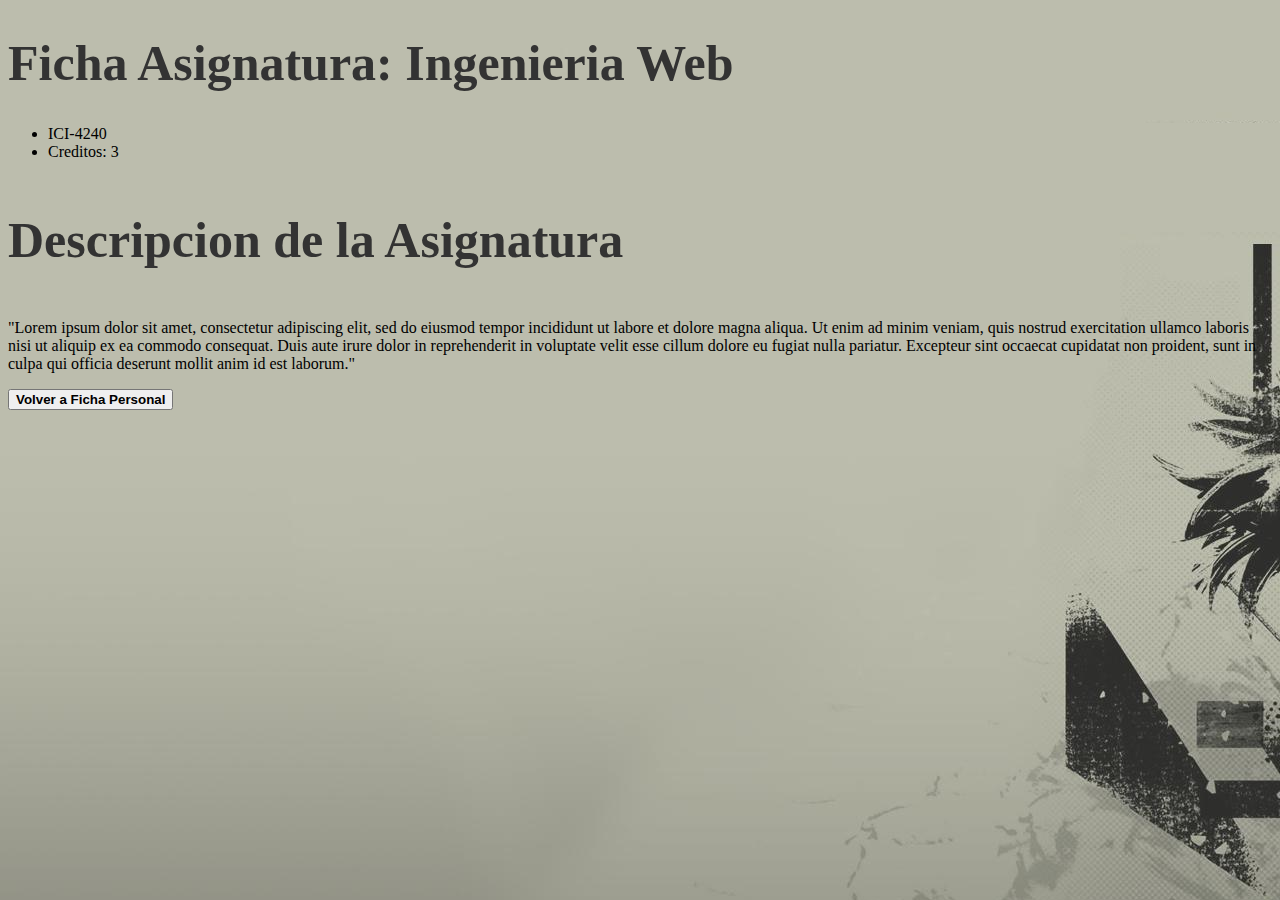
<file: ficha_ici3240.html>
<!DOCTYPE html>
<html>
<head>
<link rel="stylesheet" type="text/css" href="ficha_asignatura.css">
</head>
<body>

<h1>Ficha Asignatura: Ingenieria Web</h1>
<ul>
  <li>ICI-4240</li>
  <li>Creditos: 3</li>
</ul>
<h3>Descripcion de la Asignatura</h3>
<p>"Lorem ipsum dolor sit amet, consectetur adipiscing elit, sed do eiusmod tempor incididunt ut labore et dolore magna aliqua. Ut enim ad minim veniam, quis nostrud exercitation ullamco laboris nisi ut aliquip ex ea commodo consequat. Duis aute irure dolor in reprehenderit in voluptate velit esse cillum dolore eu fugiat nulla pariatur. Excepteur sint occaecat cupidatat non proident, sunt in culpa qui officia deserunt mollit anim id est laborum."</p>
<button onclick="window.location.href = 'index.html';"><b>Volver a Ficha Personal</b></button>
</body>
</html>
</file>
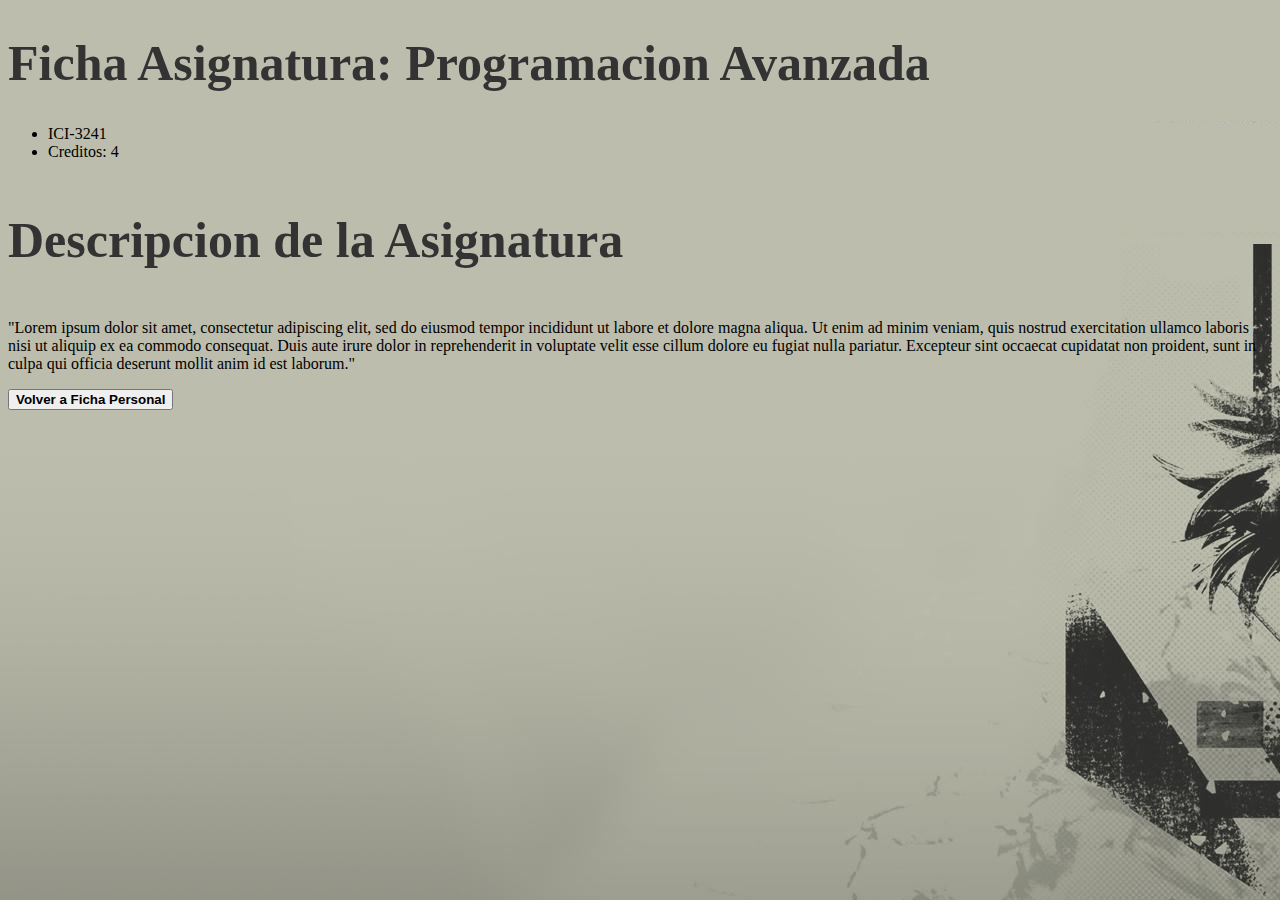
<file: ficha_ici3241.html>
<!DOCTYPE html>
<html>
<head>
<link rel="stylesheet" type="text/css" href="ficha_asignatura.css">
</head>
<body>

<h1>Ficha Asignatura: Programacion Avanzada</h1>
<ul>
  <li>ICI-3241</li>
  <li>Creditos: 4</li>
</ul>
<h3>Descripcion de la Asignatura</h3>
<p>"Lorem ipsum dolor sit amet, consectetur adipiscing elit, sed do eiusmod tempor incididunt ut labore et dolore magna aliqua. Ut enim ad minim veniam, quis nostrud exercitation ullamco laboris nisi ut aliquip ex ea commodo consequat. Duis aute irure dolor in reprehenderit in voluptate velit esse cillum dolore eu fugiat nulla pariatur. Excepteur sint occaecat cupidatat non proident, sunt in culpa qui officia deserunt mollit anim id est laborum."</p>
<button onclick="window.location.href = 'index.html';"><b>Volver a Ficha Personal</b></button>
</body>
</html>
</file>
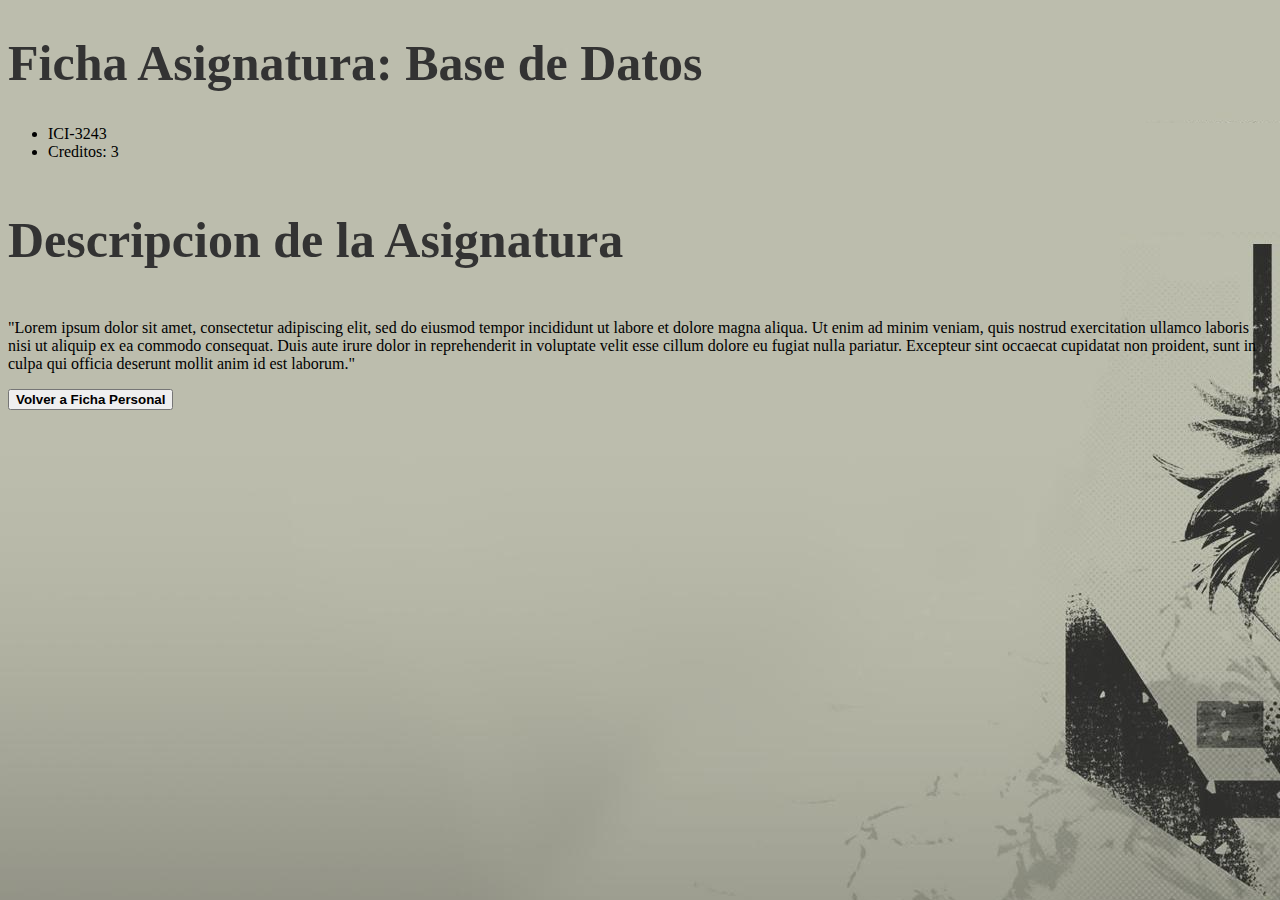
<file: ficha_ici3243.html>
<!DOCTYPE html>
<html>
<head>
<link rel="stylesheet" type="text/css" href="ficha_asignatura.css">
</head>
<body>

<h1>Ficha Asignatura: Base de Datos</h1>
<ul>
  <li>ICI-3243</li>
  <li>Creditos: 3</li>
</ul>
<h3>Descripcion de la Asignatura</h3>
<p>"Lorem ipsum dolor sit amet, consectetur adipiscing elit, sed do eiusmod tempor incididunt ut labore et dolore magna aliqua. Ut enim ad minim veniam, quis nostrud exercitation ullamco laboris nisi ut aliquip ex ea commodo consequat. Duis aute irure dolor in reprehenderit in voluptate velit esse cillum dolore eu fugiat nulla pariatur. Excepteur sint occaecat cupidatat non proident, sunt in culpa qui officia deserunt mollit anim id est laborum."</p>
<button onclick="window.location.href = 'index.html';"><b>Volver a Ficha Personal</b></button>
</body>
</html>
</file>
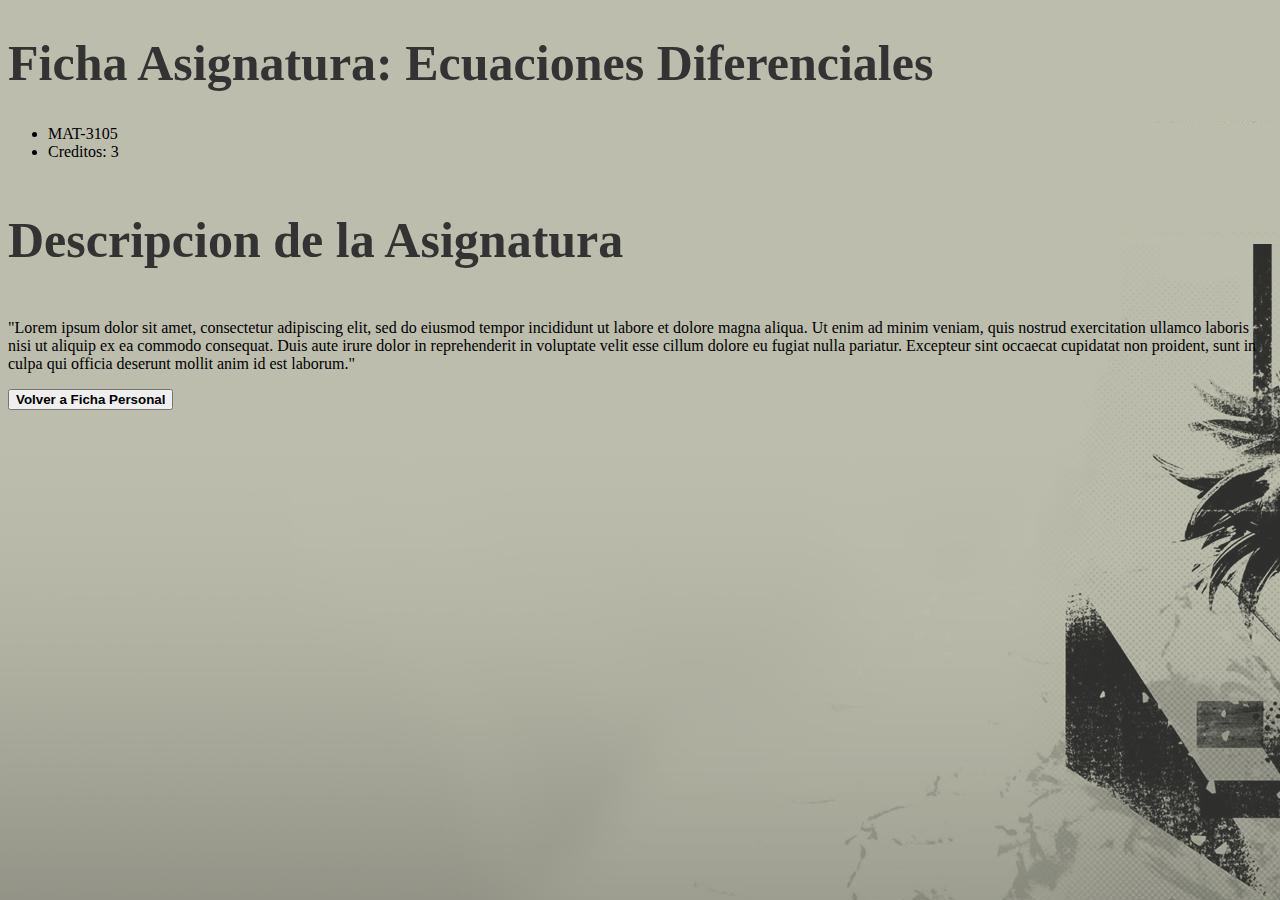
<file: ficha_mat3105.html>
<!DOCTYPE html>
<html>
<head>
<link rel="stylesheet" type="text/css" href="ficha_asignatura.css">
</head>
<body>

<h1>Ficha Asignatura: Ecuaciones Diferenciales</h1>
<ul>
  <li>MAT-3105</li>
  <li>Creditos: 3</li>
</ul>
<h3>Descripcion de la Asignatura</h3>
<p>"Lorem ipsum dolor sit amet, consectetur adipiscing elit, sed do eiusmod tempor incididunt ut labore et dolore magna aliqua. Ut enim ad minim veniam, quis nostrud exercitation ullamco laboris nisi ut aliquip ex ea commodo consequat. Duis aute irure dolor in reprehenderit in voluptate velit esse cillum dolore eu fugiat nulla pariatur. Excepteur sint occaecat cupidatat non proident, sunt in culpa qui officia deserunt mollit anim id est laborum."</p>
<button onclick="window.location.href = 'index.html';"><b>Volver a Ficha Personal</b></button>
</body>
</html>
</file>
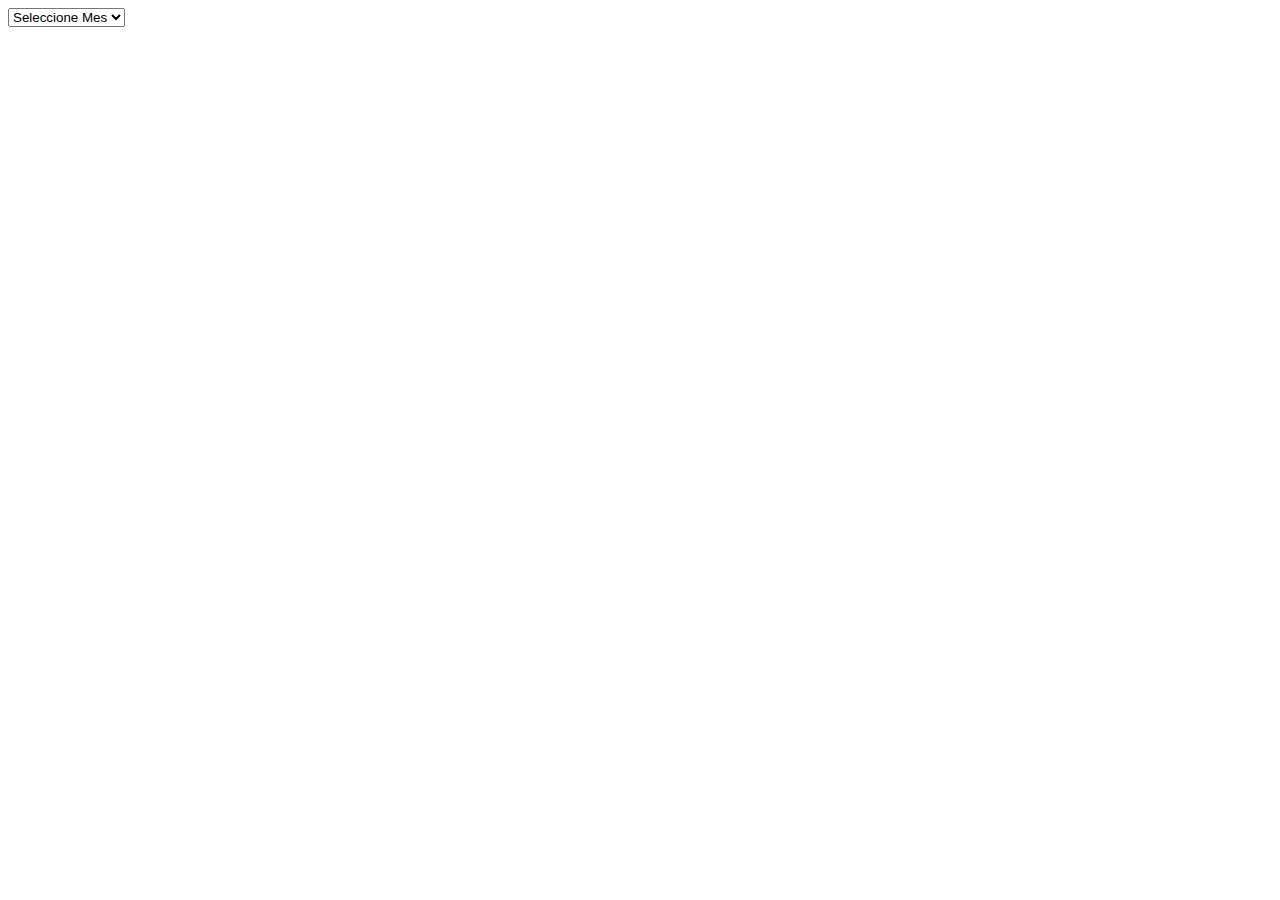
<file: JS/calendario.html>
<html>
    <head>
        <script type="text/javascript" src="calendario.js"></script>
	<!-- TODO Agregar estilo para tabla -->
	<style>
	 table, th, td {
	     border: 1px solid black;
	     vertical-align: middle;
	     text-align: center;
	     padding: 1.5em;
	 }
	</style>
    </head>
    <body>
        <div>
            <select name="selectedMonth" onchange="renderSelectedMonth(this.value);">
		<option selected disabled>Seleccione Mes</option>
		<option value="0">Enero</option>
		<option value="1">Febrero</option>
		<option value="2">Marzo</option>
		<option value="3">Abril</option>
		<option value="4">Mayo</option>
		<option value="5">Junio</option>
		<option value="6">Julio</option>
		<option value="7">Agosto</option>
		<option value="8">Septiembre</option>
		<option value="9">Octubre</option>
		<option value="10">Noviembre</option>
		<option value="11">Diciembre</option>
            </select>
        </div>
        <div id="currentMonth">
        </div>

	<!-- A partir de aqu� puede agregar contenido para la funcionalidad de borrar eventos -->
    </body>
</html>
</file>
<file: ficha_personal.css>
h1 {
  color: #333333;
  font-family: Comic Sans MS;
  font-size: 50px;
}
body {
	
	background-image: url("bg.png");
}

#b {
	font-family: Verdana;
}

#a {
  list-style-type: square;
}

#Horario {
  font-family: "Trebuchet MS", Arial, Helvetica, sans-serif;
  border-collapse: collapse;
  width: 100%;
}

#Horario td, #Horario th {
  border: 1px solid #ddd;
  padding: 8px;
}

#Horario tr:nth-child(even){background-color: #f2f2f2;}

#Horario tr:hover {background-color: #ddd;}

#Horario th {
  padding-top: 12px;
  padding-bottom: 12px;
  text-align: left;
  background-color: #4CAF50;
  color: white;
}
</file>
<file: calendario_actividades.css>
<!DOCTYPE html>

<html>

<head>

<style>


a:link {
  text-decoration: none;
}

a:visited {
  text-decoration: none;
}

a:hover {
  text-decoration: underline;
}

a:active {
  text-decoration: underline;
}

body {
	
	background-image: url("bg.png");
}

h1 {
  color: dark gray;
  font-family: Comic Sans MS;
  font-size: 50px;
}




table, td, th {  
  border: 1px solid #ddd;
  text-align: left;
}

ul {list-style-type: none;}
body {font-family: Verdana, sans-serif;}


/* Month header */
.month {
  padding: 70px 20px;
  width: 95%;
  background: #FF0000;
  text-align: center;
}

/* Month list */
.month ul {
  margin: 0;
  padding: 0;
}

.month ul li {
  color: white;
  font-size: 20px;
  text-transform: uppercase;
  letter-spacing: 3px;
}

/* Previous button inside month header */
.month .prev {
  float: left;
  padding-top: 10px;
}

/* Next button */
.month .next {
  float: right;
  padding-top: 10px;
}

/* Weekdays (Mon-Sun) */
.weekdays {
  margin: 0;
  padding: 10px 0;
  background-color:#ddd;
}

.weekdays li {
  display: inline-block;
  width: 13.6%;
  color: #666;
  text-align: center;
}

/* Days (1-31) */
.days {
	border: 1px solid #ddd;
  padding: 10px 0;
  background: #eee;
  margin: 0;
}

.days li {
	border: 1px solid #ddd;
  list-style-type: none;
  display: inline-block;
  width: 13.6%;
  text-align: center;
  margin-bottom: 5px;
  font-size:12px;
  color: #777;
}

/* Highlight the "current" day */
.days li .active {
  padding: 5px;
  background: #1abc9c;
  color: white !important
}





</style>
</head>

</body>
</html>
</file>
<file: ficha_asignatura.css>
h1, h3 {
  color: #333333;
  font-family: Comic Sans MS;
  font-size: 50px;
}
body {
	
	background-image: url("bg.png");
}
</file>
